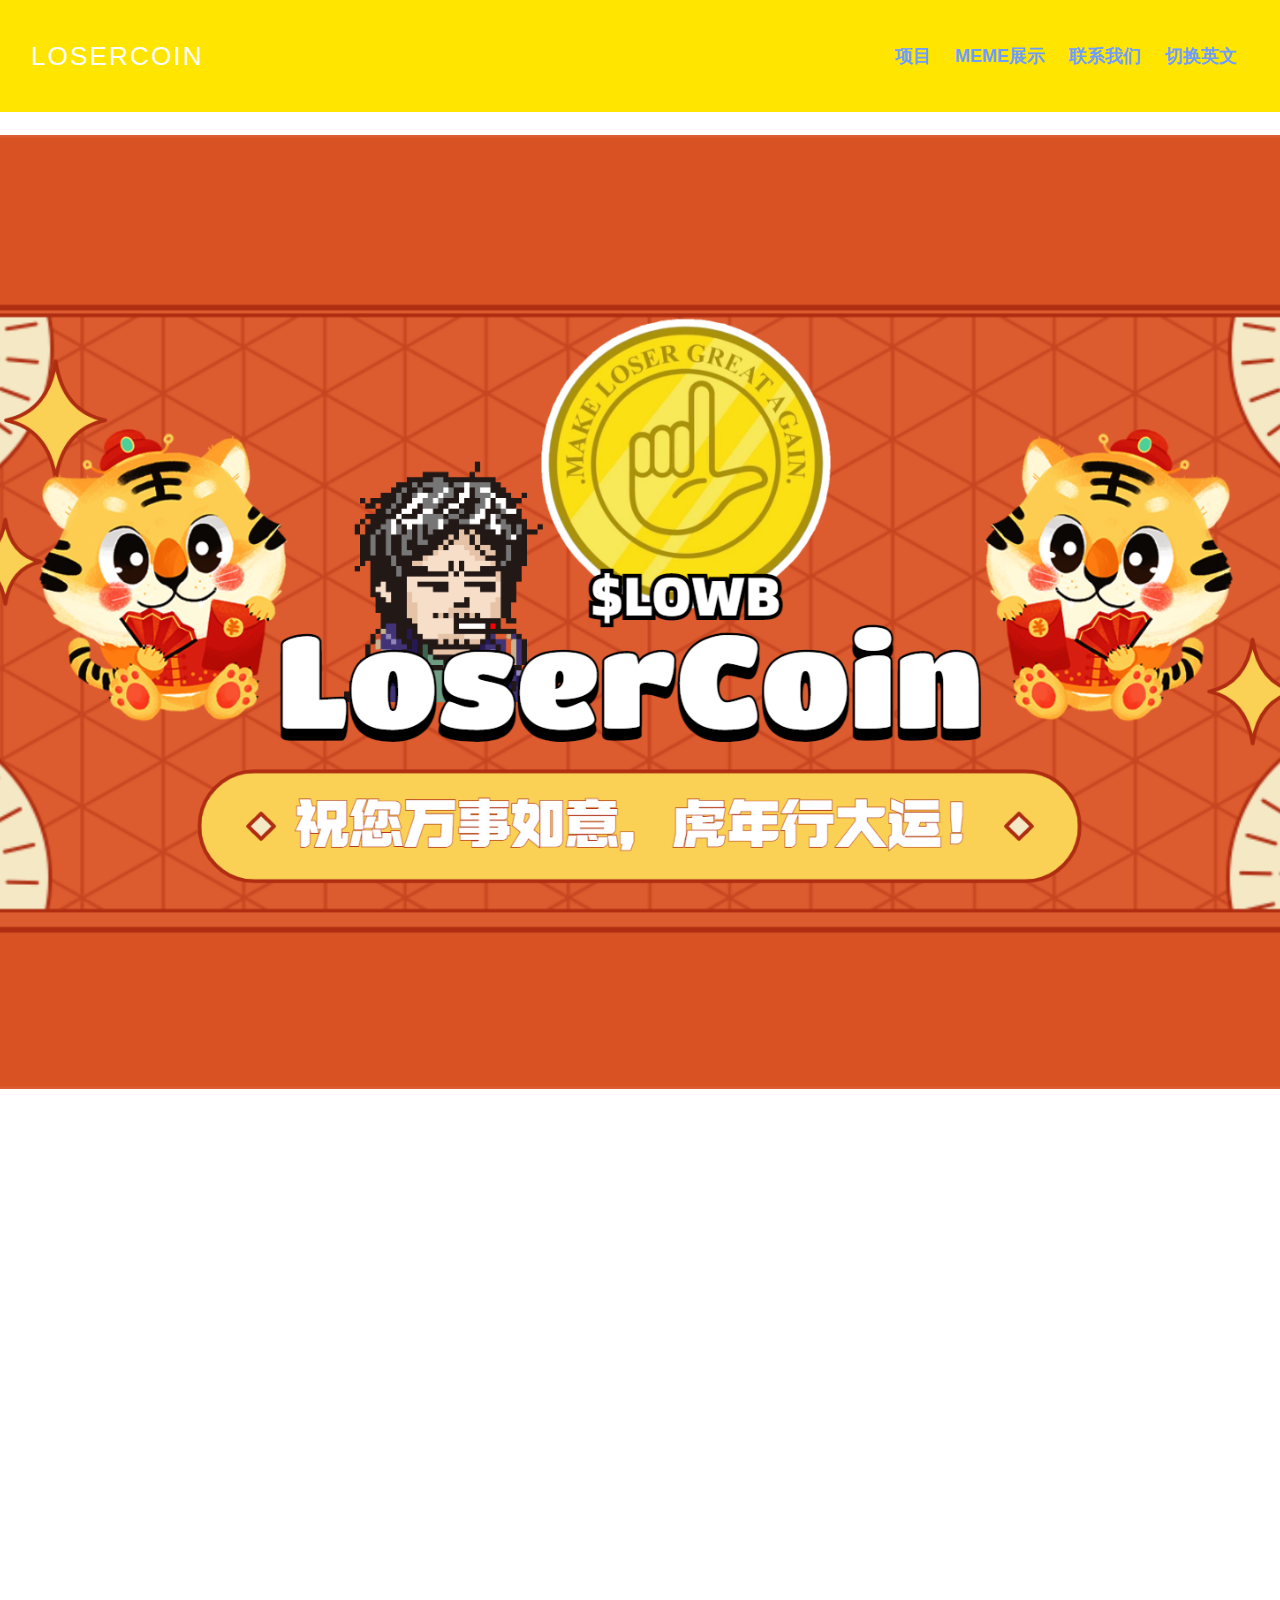
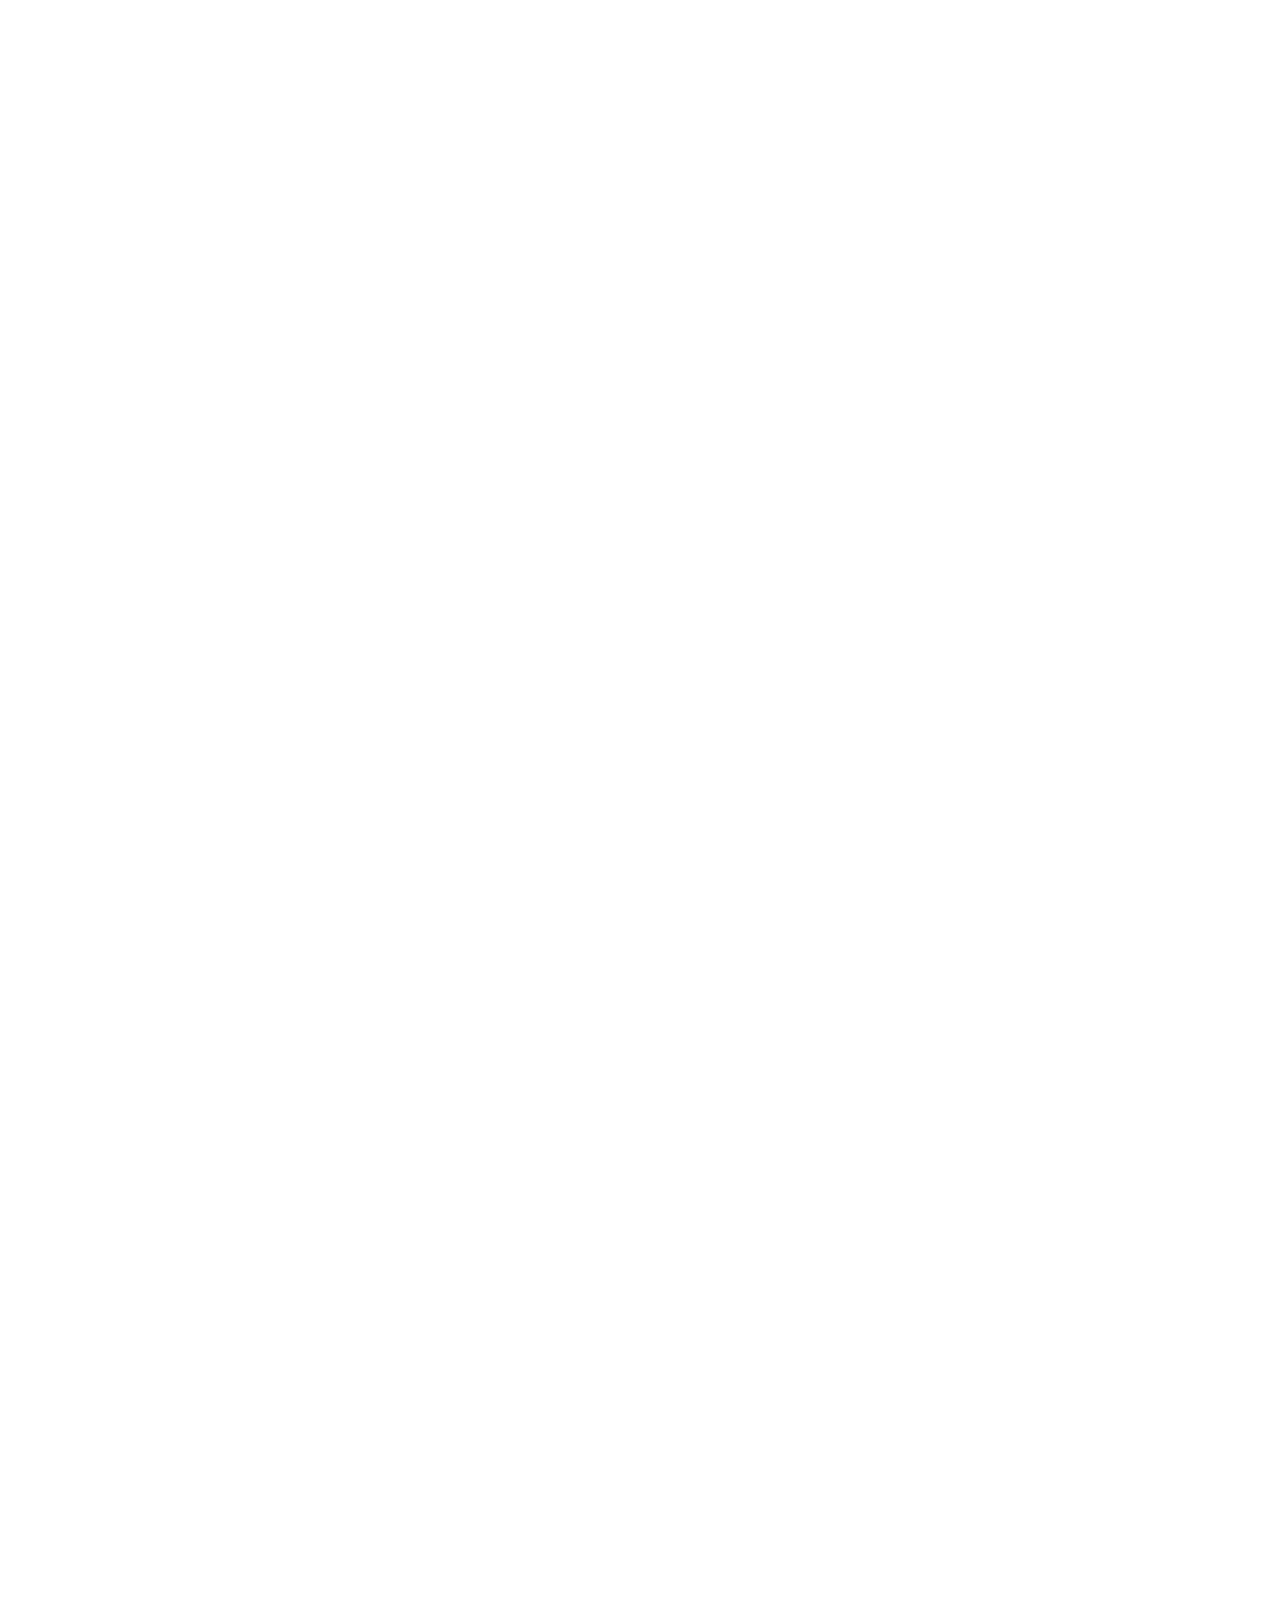
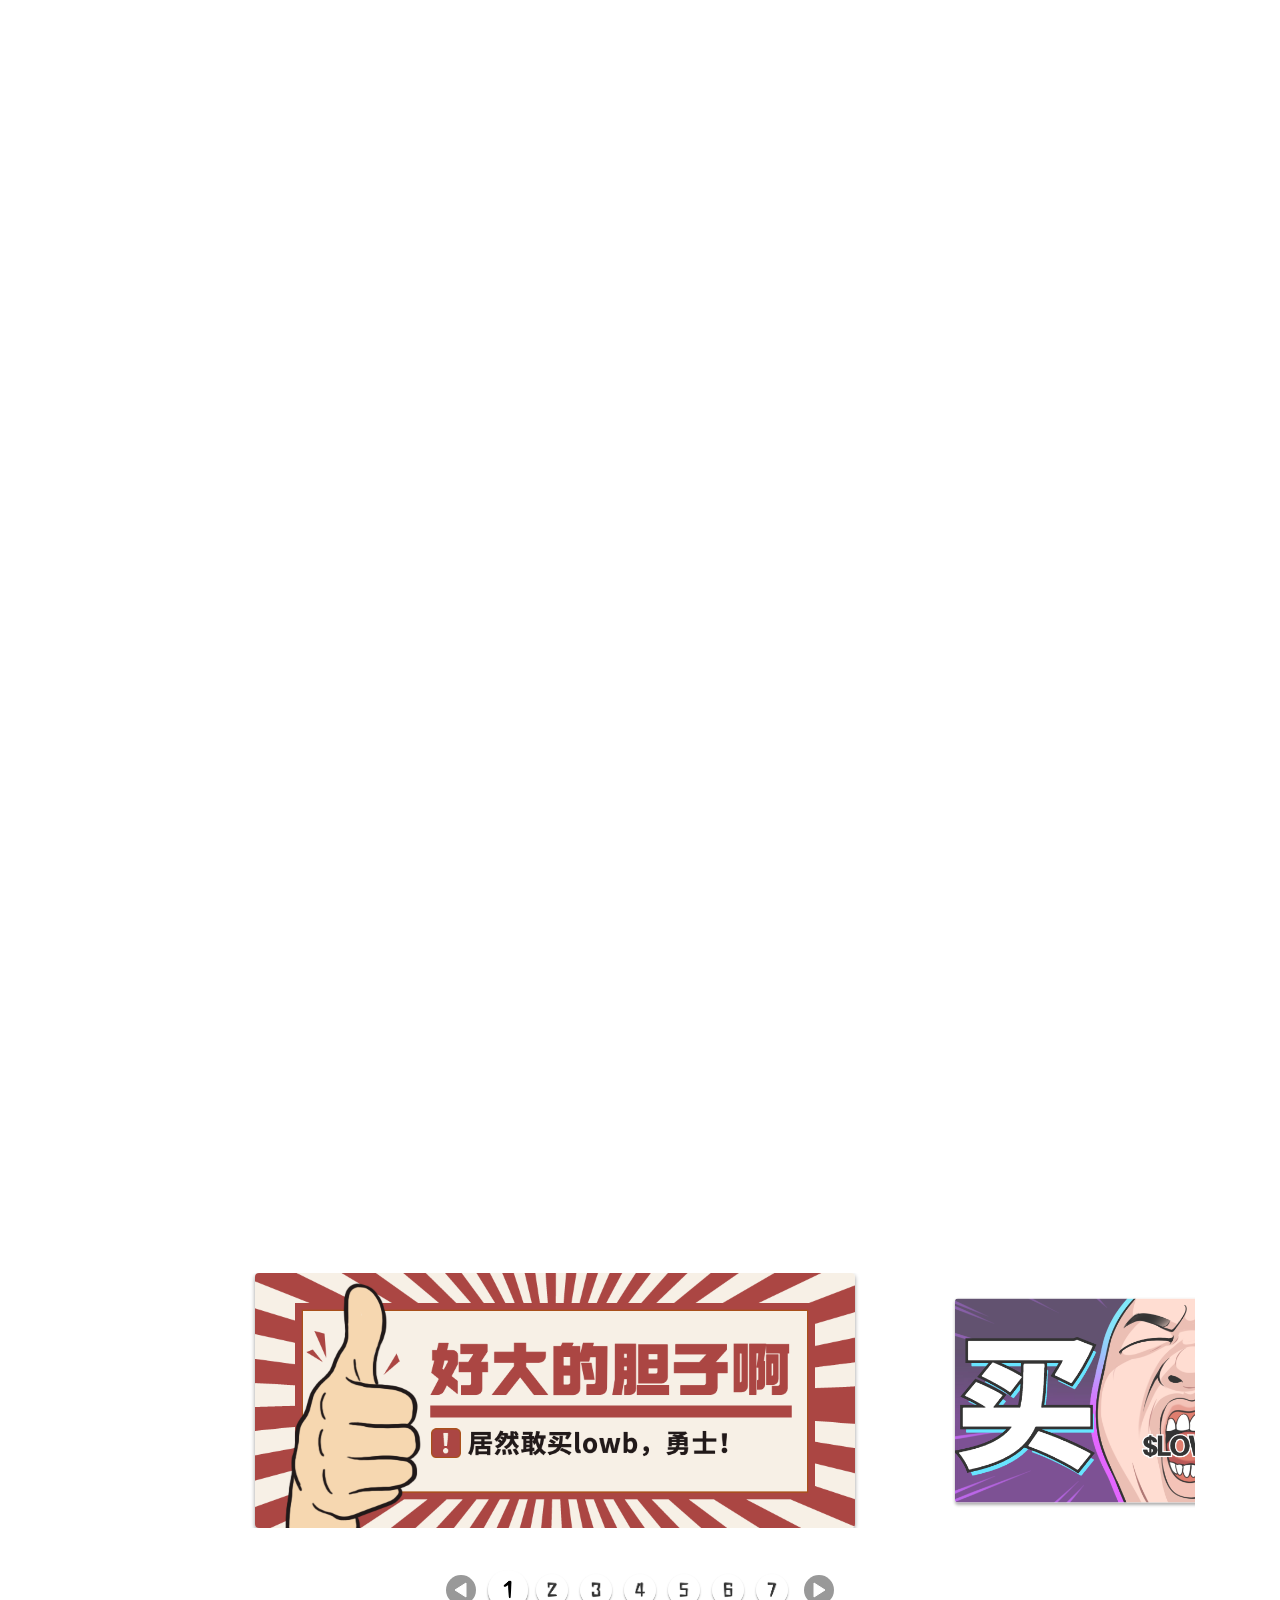
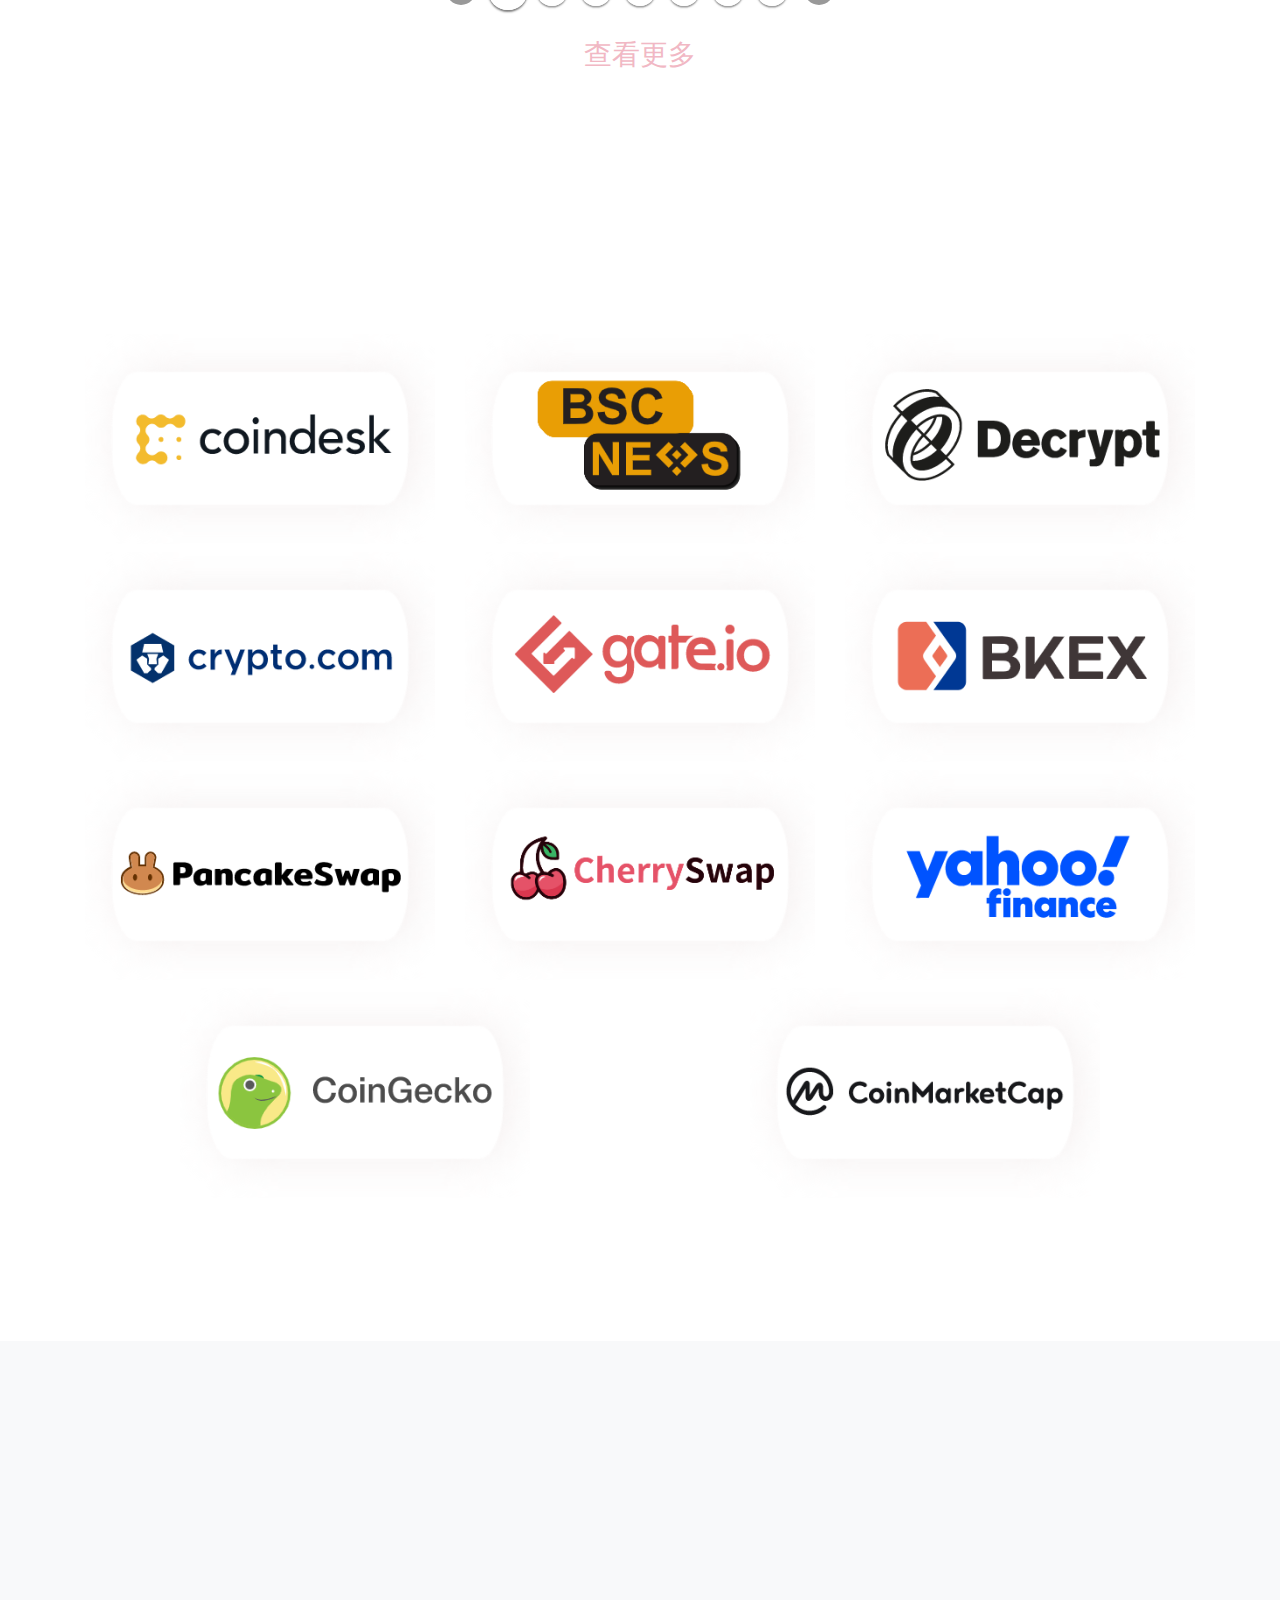
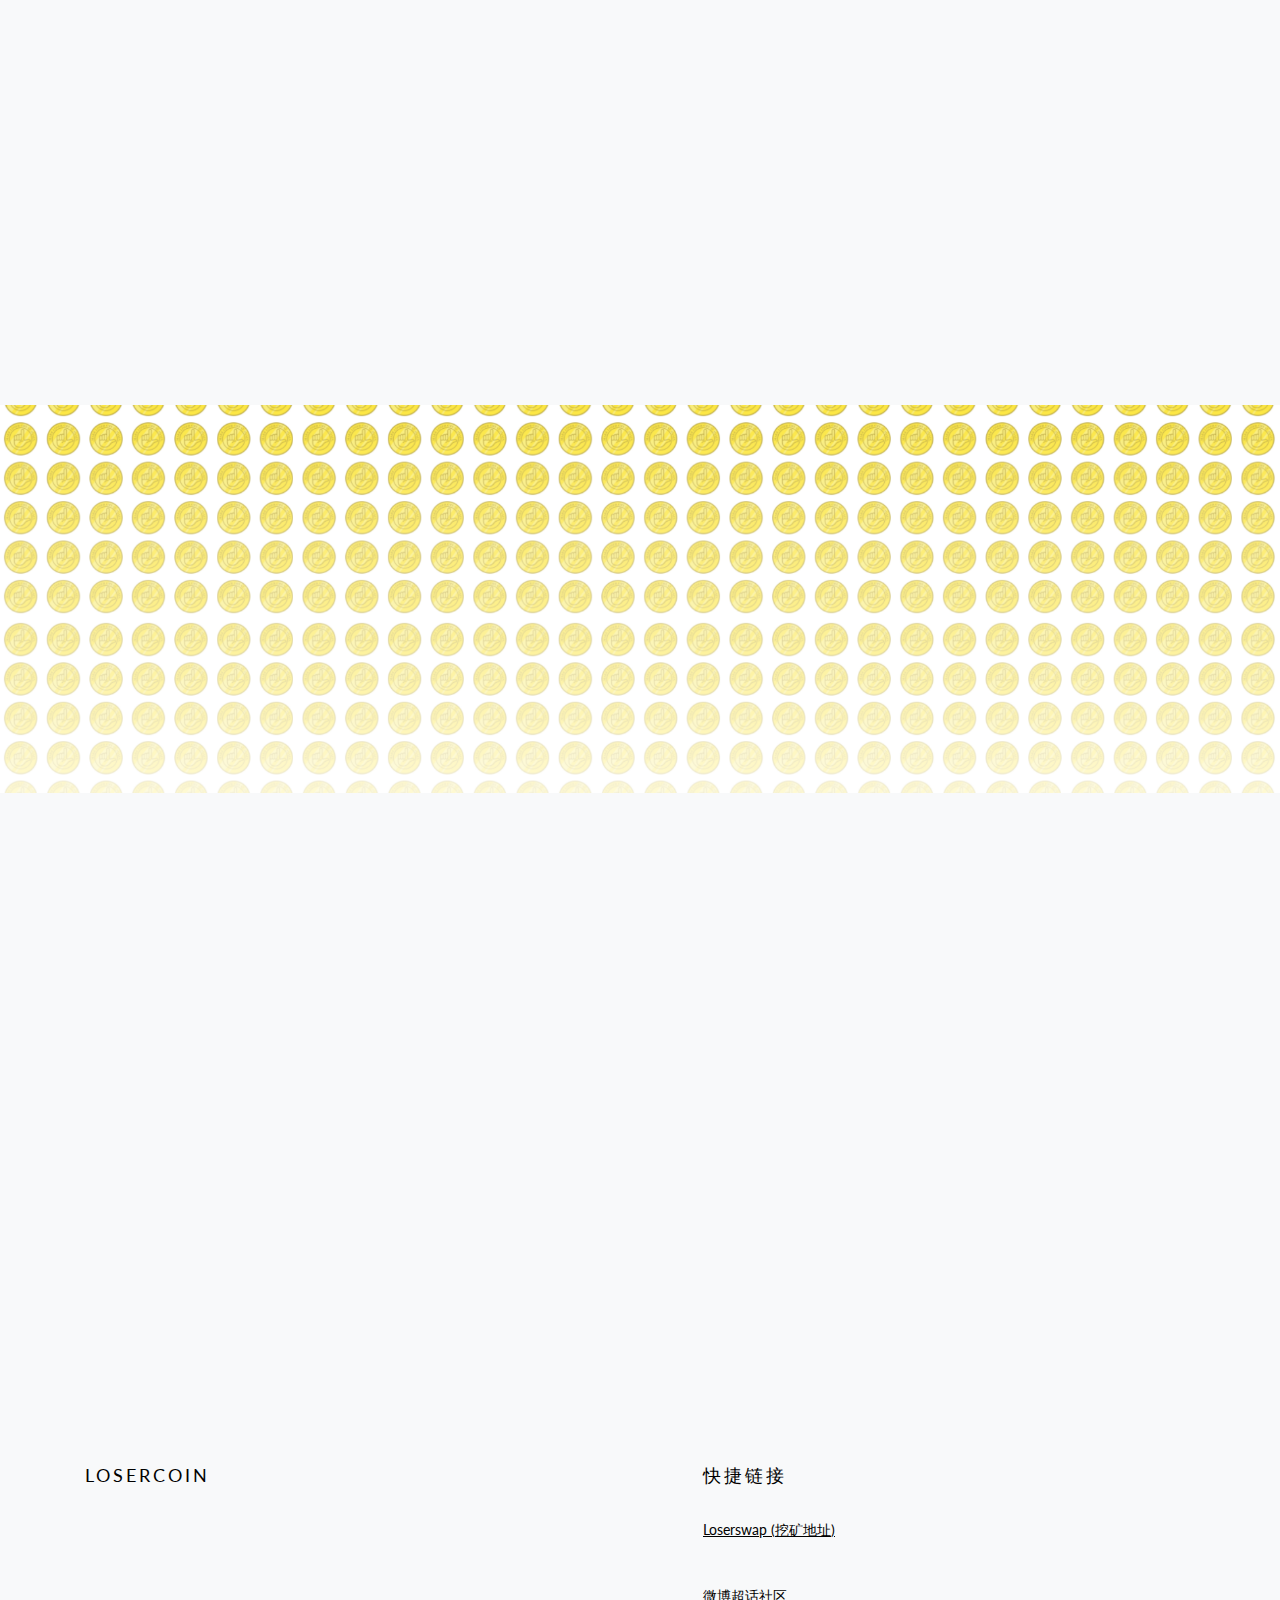
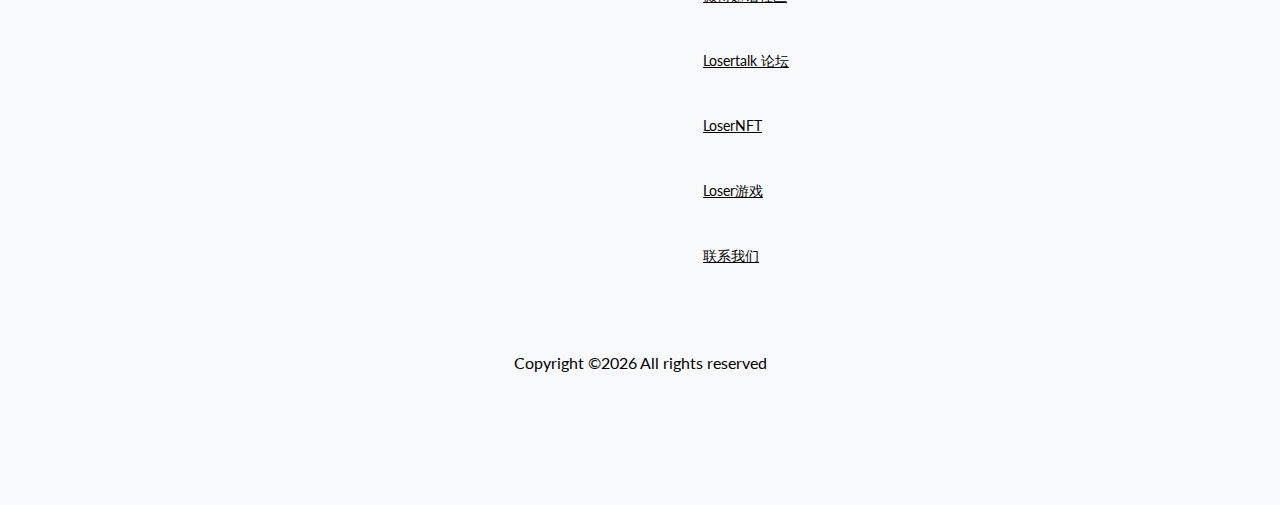
<file: index-cn.html>
<!DOCTYPE html>
<html lang="en">
<head>
<title>Losercoin</title>
<meta charset="utf-8">
<meta name="viewport" content="width=device-width, initial-scale=1, shrink-to-fit=no">
<link href="https://fonts.loli.net/css?family=Lato:100,300,400,700,900" rel="stylesheet">
<link href="https://fonts.loli.net/css?family=Roboto+Condensed:300,400,700" rel="stylesheet">
<link rel="stylesheet" href="css/open-iconic-bootstrap.min.css">
<link rel="stylesheet" href="css/animate.css">
<link rel="stylesheet" href="css/owl.carousel.min.css">
<link rel="stylesheet" href="css/owl.theme.default.min.css">
<link rel="stylesheet" href="css/magnific-popup.css">
<link rel="stylesheet" href="css/aos.css">
<link rel="stylesheet" href="css/ionicons.min.css">
<link rel="stylesheet" href="css/bootstrap-datepicker.css">
<link rel="stylesheet" href="css/jquery.timepicker.css">
<link rel="stylesheet" href="css/flaticon.css">
<link rel="stylesheet" href="css/icomoon.css">
<link rel="stylesheet" href="css/style.css">

</head>
<body>
<!-- Navigation-->
    <nav class="navbar navbar-expand-lg bg-secondary text-uppercase fixed-top" id="mainNav">
        <h1 class="sr-only">Losercoin</h1>
        <div class="container-fluid">
            <a class="navbar-brand js-scroll-trigger" href="#page-top">Losercoin</a>
            <button class="navbar-toggler navbar-toggler-right text-uppercase font-weight-bold bg-primary   text-secondary rounded" type="button" data-toggle="collapse" data-target="#navbarResponsive" aria-controls="navbarResponsive" aria-expanded="false" aria-label="Toggle navigation">
                <span>菜单</span>
                <i class="fas fa-bars"></i>
            </button>
            <div class="collapse navbar-collapse" id="navbarResponsive">
                <ul class="navbar-nav ml-auto">
                    <li class="nav-item mx-0 mx-lg-1"><a class="nav-link py-3 px-0 px-lg-3 rounded js-scroll-trigger" href="#xiangmu"><span >项目</span></a></li>
                    <li class="nav-item mx-0 mx-lg-1"><a class="nav-link py-3 px-0 px-lg-3 rounded js-scroll-trigger" href="#meme"><span >meme展示</span></a></li>
                    <li class="nav-item mx-0 mx-lg-1"><a class="nav-link py-3 px-0 px-lg-3 rounded js-scroll-trigger" href="#contact"><span >联系我们</span></a></li>
                    <li class="nav-item mx-0 mx-lg-1"><a class="nav-link py-3 px-0 px-lg-3 rounded" href="index.html"><span >切换英文</span></a></li>
                    
                </ul>
            </div>
        </div>
    </nav>

<!-- Header -->
<section class="ftco-section">
<div class="hero-wrap" style="background-image: url('img/bgzh.png');">
<div class="container" id="page-top">



	<header id="header">
		
					<div class="fluid_container">
					<img src="img/null.png" />
                       
                      
                </div><!-- .fluid_container -->
		
	</header>
	<!-- /Header -->

</div>
	</div>
</section>
<section class="ftco-section">
<div class="container" id="xiangmu">

<div class="row justify-content-center mb-3 pb-3">
<div class="col-md-12 heading-section text-center ftco-animate">
<h1 class="big">项目归类</h1>
<h2 class="mb-4">LOWB项目</h2>
</div>
</div>

<div class="row d-flex">
<div class="col-md-4 d-flex ftco-animate">
<div class="blog-entry block-20">
<a href="https://app.loserswap.org/" class="block-20" style="background-image: url('images/2.png');">
</a>
<div class="text mt-3 d-block">
<h3 class="heading mt-3"><a href="https://app.loserswap.org/">Bitcoin is for the establishment. LOWB is for losers.</a></h3>

</div>
</div>
</div>
<div class="col-md-4 d-flex ftco-animate">
<div class="blog-entry block-20">
<a href="https://losernft.org/" class="block-20" style="background-image: url('images/1.png');">
</a>
<div class="text mt-3">
<h3 class="heading mt-3"><a href="https://losernft.org/">Bitcoin is for the establishment. LOWB is for losers.</a></h3>

</div>
</div>
</div>
<div class="col-md-4 d-flex ftco-animate">
<div class="blog-entry block-20">
<a href="http://www.lolmeta.fun/" class="block-20" style="background-image: url('images/4.png');">
</a>
<div class="text mt-3">
<h3 class="heading mt-3"><a href="http://www.lolmeta.fun/">Bitcoin is for the establishment. LOWB is for losers.</a></h3>

</div>
</div>
</div>
<div class="col-md-4 d-flex ftco-animate">
<div class="blog-entry block-20">
<a href="http://losercointalk.org/index" class="block-20" style="background-image: url('images/3.png');">
</a>
<div class="text mt-3">
<h3 class="heading mt-3"><a href="http://losercointalk.org/index">Will LoserCoin Be China's Answer to DOGE?</a></h3>

</div>
</div>
</div>
	
<div class="col-md-4 d-flex ftco-animate">
<div class="blog-entry block-20">
<a href="https://www.loserland.org/" class="block-20" style="background-image: url('images/5.png');">
</a>
<div class="text mt-3">
<h3 class="heading mt-3"><a href="https://www.losersquidgame.org/">Will LoserCoin Be China's Answer to DOGE?</a></h3>

</div>
</div>
</div>
	
<div class="col-md-4 d-flex ftco-animate">
<div class="blog-entry block-20">
<a href="https://closea.net/" class="block-20" style="background-image: url('images/6.png');">
</a>
<div class="text mt-3">
<h3 class="heading mt-3"><a href="https://closea.net/">Will LoserCoin Be China's Answer to DOGE?</a></h3>

</div>
</div>
</div>
	
<div class="col-md-4 d-flex ftco-animate">
<div class="blog-entry block-20">
<a href="https://budaoqi.com/" class="block-20" style="background-image: url('images/budaozh.png');">
</a>
<div class="text mt-3">
<h3 class="heading mt-3"><a href="https://budaoqi.com/">Will LoserCoin Be China's Answer to DOGE?</a></h3>

</div>
</div>
</div>

<div class="col-md-4 d-flex ftco-animate">
<div class="blog-entry block-20">
<a href="https://luckygrabber.com/usdt.html" class="block-20" style="background-image: url('images/8.png');">
</a>
<div class="text mt-3">
<h3 class="heading mt-3"><a href="https://luckygrabber.com/usdt.html">Will LoserCoin Be China's Answer to DOGE?</a></h3>

</div>
</div>
</div>

<div class="col-md-4 d-flex ftco-animate">
<div class="blog-entry block-20">
<a href="http://loserdao.com/#/home" class="block-20" style="background-image: url('images/9.png');">
</a>
<div class="text mt-3">
<h3 class="heading mt-3"><a href="http://loserdao.com/#/home">Will LoserCoin Be China's Answer to DOGE?</a></h3>

</div>
</div>
</div>
	
	
</div>
</div>
</section>

<section class="ftco-section">
<div class="container">
	<div class="row justify-content-center mb-3 pb-3">
<div class="col-md-12 heading-section text-center ftco-animate">
<h1 class="big">背景介绍</h1>
<h2 class="mb-4">lowb起源</h2>
</div>
</div>
<div class="fluid_container">
				<ul>
					<iframe width="100%" height="560" src="https://www.youtube.com/embed/hJs2lztG19I" title="YouTube video player" frameborder="0" allow="accelerometer; autoplay; clipboard-write; encrypted-media; gyroscope; picture-in-picture" allowfullscreen></iframe>
					
				</ul>
				</div>

<div class="col-md-12 wrap-about  ftco-animate">
<div class="heading-section-bold mb-5 mt-md-5">
<div class="ml-md-0 ">
<h2 class="mb-4">Lowb创始人的 <br/> <span>失败故事</span></h2>
</div>
</div>
<div class="pb-md-5">
<p>LoserCoin(代币符号$LOWB, BSC合约地址 0x843D4a358471547f51534e3e51fae91cb4Dc3F28)是来自中国一个四线城市的贫困青年邀请另一位贫困程序员一同发起的项目，一个是来自一个小村庄的两个孩子的父亲，另一个是程序员，每周工作60个小时，过着悲惨的生活。

</p>
<p>
两人于2017年接触BTC，进入币圈，陆续炒币亏了许多钱，本次抱着归零的心态成立Losercoin项目，在项目上线当天两人拿出全部积蓄添加流动性池子，本项目承诺不护盘（主要没实力）、不跑路（无私募公募）、不增发（矿池它不允许）。
</p>

<form action="https://losercoin.org/LoserCoin%E9%A1%B9%E7%9B%AE%E7%99%BD%E7%9A%AE%E4%B9%A6.pdf" class="bg-white p-5 contact-form">
<div class="row justify-content-center mb-3 pb-3">
<input type="submit" value="请阅读LOWB的白皮书" class="btn btn-primary py-3 px-5">
</div>
</form>
	<span><p></p></span>
	<div class="ml-md-0 ">
<h2 class="mb-4">Lowb现在怎么样了？看下图</h2>
</div>
</div>
</div>
</div>

	


<script src="https://crypto.com/price/static/widget/index.js"></script>
<div
  id="crypto-widget-CoinTicker"
  
  
  data-design="classic"
  data-coins="loser-coin"></div>
</section>
	

<section>
	<div class="container" id="meme">
	<div class="row justify-content-center mb-3 pb-3">
<div class="col-md-12 heading-section text-center ftco-animate">
<h1 class="big">迷因展示</h1>
<h2 class="mb-4">迷因展示</h2>
</div>
</div>
	 <div class="slide-wrapper">
    <ull class="slide">
	  <li><img src="img/hdddz.png" alt=""></li>
      <li><img src="img/mt.png" alt=""></li>
      <li><img src="img/slowb.png" alt=""></li>
      <li><img src="img/ylowb.png" alt=""></li>
      <li><img src="img/lowb1u.png" alt=""></li>
      <li><img src="img/IOU.png" alt=""></li>
	  <li><img src="img/shibai.png" alt=""></li>
     
    </ull>
  </div>
  <div class="wrap-controls">
	  
    <div class="arrow-nav">
      <button class="prev"></button>
    </div>
    <ull class="custom-controls">
      <li><img src="img/1.png" alt=""></li>
      <li><img src="img/2.png" alt=""></li>
      <li><img src="img/3.png" alt=""></li>
      <li><img src="img/4.png" alt=""></li>
      <li><img src="img/5.png" alt=""></li>
      <li><img src="img/6.png" alt=""></li>
	  <li><img src="img/7.png" alt=""></li>
    </ull>
    <div class="arrow-nav">
      <button class="next"></button>
    </div>
  </div>
  </div>
	<div class="row justify-content-center mb-3 pb-3">
	
	<h3 class="big"><a href="https://t.me/loser_coin/1982132">查看更多</a></h3>
	
  </div>
</section>

	
<section class="ftco-section">
<div class="container">
<div class="row justify-content-center mb-3 pb-3">
<div class="col-md-12 heading-section text-center ftco-animate">
<h1 class="big">合作</h1>
<h2>交易所和报道</h2>
</div>
</div>
		
	<div class="row" style="justify-content: space-around">
				
				<div class="col-md-4">
					<div style="justify-content: space-around">
						<a href="https://www.coindesk.com/markets/2021/05/11/loserswaps-lowb-is-badge-of-honor-for-self-deprecating-chinese-crypto-traders/" target="_blank">
					
					<i><img   src="img/coindesk2.png" alt="Coindesk"></i></a>
					</div>
					<div class="text">
						<h3> </h3>

					</div>
					
				</div>
				<div class="col-md-4 ">
					<div  style="justify-content: space-around">
						<a href="https://www.bsc.news/post/loser-coin-posts-impressive-180-gains-after-coindesk-criticism" target="_blank" >
					
					<i><img   src="img/bscnews2.png" alt="BSC NEWS"></i></a>
					</div>
					<div class="text">
						<h3> </h3>

					</div>
				</div>
				<div class="col-md-4 ">
					<div style="justify-content: space-around">
						<a href="https://decrypt.co/70476/will-losercoin-be-chinas-answer-to-doge"  target="_blank" >
					
					<i><img src="img/decrypt2.png" alt="Decrypt"></i></a>
					</div>
					<div class="text">
						<h3> </h3>

					</div>
				</div>
				<div class="col-md-4">
					<div  style="justify-content: space-around">
						<a href="https://crypto.com/price/loser-coin"  target="_blank" >
					
					<i><img  src="img/cryptocom2.png" alt="Crypto.com"></i></a>
					</div>
					<div class="text">
						<h3> </h3>

					</div>
				</div>
				<div class="col-md-4 ">
					<div  style="justify-content: space-around">
						<a href="https://www.gate.io/cn/trade/LOWB_USDT" target="_blank" >
					
					<i><img  src="img/gateio2.png" alt="GateIO"></i></a>
					</div>
					<div class="text">
						<h3> </h3>

					</div>
				</div>
				<div class="col-md-4 ">
					<div style="justify-content: space-around">
						<a href="https://www.bkex.com/trade/LOWB_USDT" target="_blank" >
					
					<i><img  src="img/bkex2.png" alt="BKEX"></i></a>
					</div>
					<div class="text">
						<h3> </h3>

					</div>
				</div>
				<div class="col-md-4 ">
					<div  style="justify-content: space-around">
						<a href="https://pancakeswap.finance/swap?inputCurrency=0x843d4a358471547f51534e3e51fae91cb4dc3f28&outputCurrency=0x55d398326f99059ff775485246999027b3197955&utm_source/"  target="_blank" >
					
					<i><img  src="img/pancake2.png" alt="PancakeSwap"></i></a>
					</div>
					<div class="text">
						<h3> </h3>

					</div>
				</div>
				<div class="col-md-4">
					<div style="justify-content: space-around">
						<a href="https://www.cherryswap.net/#/swap?inputCurrency=0x382bb369d343125bfb2117af9c149795c6c65c50&outputCurrency=0x08963Db742Ab159F27518D1D12188f69AA7387FB&utm_source/"  target="_blank" >
					
					<i><img   src="img/cherry2.png" alt="CherrySwap"></i></a>
					</div>
					<div class="text">
						<h3> </h3>

					</div>
				</div>
				<div class="col-md-4 ">
					<div style="justify-content: space-around">
						<a href="https://www.google.de/amp/s/finance.yahoo.com/amphtml/news/loserswap-lowb-badge-honor-self-234317648.html"  target="_blank" >
					
					<i><img    src="img/yahoo2.png" alt="Yahoo"></i></a>
					</div>
					<div class="text">
						<h3> </h3>

					</div>
				</div>
				<div class="col-md-4 ">
					<div style="justify-content: space-around">
						<a href="https://www.coingecko.com/en/coins/loser-coin"  target="_blank" >
					
					<i><img    src="img/cg.png" alt="CoinGecko"></i></a>
					</div>
					<div class="text">
						<h3> </h3>

					</div>
				</div>
				<div class="col-md-4 ">
					<div style="justify-content: space-around">
						<a href="https://coinmarketcap.com/currencies/loser-coin/"  target="_blank" >
					
					<i><img    src="img/cmc.png" alt="CoinMarketCap"></i></a>
					</div>
					<div class="text">
						<h3> </h3>

					</div>
				</div>
		
</div>
</div>
</section>
	
<section class="ftco-section testimony-section bg-light">
<div class="container">
<div class="row justify-content-center mb-3 pb-3">
<div class="col-md-12 heading-section text-center ftco-animate">
<h1 class="big">Meme社区</h1>
	<h2>lowb特色</h2>
</div>
</div>
<div class="row justify-content-center">
<div class="col-md-8 ftco-animate">
<div class="row ftco-animate">
<div class="col-md-12">
<div class="carousel-testimony owl-carousel ftco-owl">
<div class="item">
<div class="testimony-wrap py-4 pb-5">
<div class="user-img mb-4" style="background-image: url(images/person_1.jpg)">

</div>
<div class="text text-center">
<p class="mb-4">我们是一个强大的社区，持币地址超过140,000。我们已被Coinmarketcap、Coingeck收录，并被coindesk.com、Decrypt.com、Bsc.News报道。</p>

</div>
</div>
</div>
<div class="item">
<div class="testimony-wrap py-4 pb-5">
<div class="user-img mb-4" style="background-image: url(images/person_2.jpg)">

</div>
<div class="text text-center">
<p class="mb-4">$LOWB是(LoserSwap) app.loserswap.com 的原生代币，该应用是币安Smart Chain上的去中心化金融(Defi)收益聚合器。你可以使用Pool页面来进行挖矿，也可以使用流动性池(LP)代币去Farm页面来赚取挖矿奖励。</p>

</div>
</div>
</div>
<div class="item">
<div class="testimony-wrap py-4 pb-5">
<div class="user-img mb-4" style="background-image: url(images/person_3.jpg)">

</div>
<div class="text text-center">
<p class="mb-4">现在你可以点击https://losernft.org进入LOWB NFT市场，在拍卖中使用$LOWB购买你最喜欢的LoserPunk。选出你最喜欢的LoserPunk吧！</p>

</div>
</div>
</div>


</div>
</div>
</div>
</div>
</div>
</div>
</section>

<section class="ftco-section ftco-counter img" id="section-counter" style="background-image: url(images/up_mask.png);">
<div class="container">
<div class="row justify-content-center py-5">
<div class="col-md-10">
<div class="row">
<div class="col-md-3 d-flex justify-content-center counter-wrap ftco-animate">
<div class="block-18 text-center">
<div class="text">
<strong class="number" data-number="142532">0</strong>
<span>持币地址</span>
</div>
</div>
</div>
<div class="col-md-3 d-flex justify-content-center counter-wrap ftco-animate">
<div class="block-18 text-center">
<div class="text">
<strong class="number" data-number="648622">0</strong>
<span>转账</span>
</div>
</div>
</div>
<div class="col-md-3 d-flex justify-content-center counter-wrap ftco-animate">
<div class="block-18 text-center">
<div class="text">
<strong class="number" data-number="666">0</strong>
<span>LoserNFTs</span>
</div>
</div>
</div>
<div class="col-md-3 d-flex justify-content-center counter-wrap ftco-animate">
<div class="block-18 text-center">
<div class="text">
<strong class="number" data-number="103711">0</strong>
<span>电报成员</span>
</div>
</div>
</div>
</div>
</div>
</div>
</div>
</section>

<section class="ftco-section bg-light ftco-services">
<div class="container">
<div class="row justify-content-center mb-3 pb-3">
<div class="col-md-12 heading-section text-center ftco-animate">
<h1 class="big">另外……</h1>
<h2>简洁且安全</h2>
</div>
</div>
<div class="row">
<div class="col-md-4 text-center d-flex align-self-stretch ftco-animate">
<div class="media block-6 services">
<div class="icon d-flex justify-content-center align-items-center mb-4">
</div>
<div class="media-body">
<h3 class="heading">审计报告</h3>
<p>你可以在 <a href="https://losercoin.org/LoserCoinAuditReport.pdf">此处下载我们的审计报告</a>.</p>
</div>
</div>
</div>
<div class="col-md-4 text-center d-flex align-self-stretch ftco-animate">
<div class="media block-6 services">
<div class="icon d-flex justify-content-center align-items-center mb-4">
</div>
<div class="media-body">
<h3 class="heading">低转账费用</h3>
<p>所有转账均可在<a href="https://bscscan.com/token/0x843d4a358471547f51534e3e51fae91cb4dc3f28">bsc区块浏览器</a>查询。代币无燃烧机制，因此转账费用低廉。</p>
</div>
</div>
</div>
<div class="col-md-4 text-center d-flex align-self-stretch ftco-animate">
<div class="media block-6 services">
<div class="icon d-flex justify-content-center align-items-center mb-4">
</div>
<div class="media-body">
<h3 class="heading">交易所</h3>
<p>我们已经被Gate.io, Big.one, Bkex.com, Bilaxy.com, Hoo.com收录。在<a href="https://coinmarketcap.com/currencies/loser-coin/markets/">这里</a>可以看到所有支持lowb的交易所。</p>
</div>
</div>
</div>
</div>
</div>
</section>

<footer class="ftco-footer bg-light ftco-section">
<div class="container" id="contact">
<div class="row mb-5">
<div class="col-md">
<div class="ftco-footer-widget mb-4">
<h2 class="ftco-heading-2"><font size="4">Losercoin</font></h2>
<ul class="ftco-footer-social list-unstyled float-md-left float-lft mt-5">
<li class="ftco-animate"><a href="https://t.me/loser_coin" style="background-image: url(images/tubiao1.png);"></a></li>
<li class="ftco-animate"><a href="https://t.me/loser_coin_english" style="background-image: url(images/tubiao2.png);"></a></li>
<li class="ftco-animate"><a href="https://t.me/LowbTR" style="background-image: url(images/tubiao7.png);"></a></li>
<li class="ftco-animate"><a href="https://www.reddit.com/r/Losercoin_Official" style="background-image: url(images/tubiao3.png);"></a></li>
<li class="ftco-animate"><a href="https://twitter.com/loser_coin" style="background-image: url(images/tubiao4.png);"></a></li>
<li class="ftco-animate"><a href="https://losercoin.medium.com/" style="background-image: url(images/tubiao5.png);"></a></li>
<li class="ftco-animate"><a href="https://discord.com/invite/vCAVvStknc" style="background-image: url(images/tubiao6.png);"></a></li>
<li class="ftco-animate"><a href="https://github.com/losercoin" style="background-image: url(images/tubiao8.png);"></a></li>
</ul>
</div>
</div>
<div class="col-md">
<div class="ftco-footer-widget mb-4 ml-md-5">
<h2 class="ftco-heading-2"><font size="4">快捷链接</font></h2>
<ul class="list-unstyled">
<li><a href="https://app.loserswap.org/" class="py-2 d-block"><u>Loserswap (挖矿地址)</u></a></li>
<li><a href="https://weibo.com/p/1008082d92aff07189f520d4fae6f59051b73b" class="py-2 d-block"><u>微博超话社区</u></a></li>
<li><a href="http://losercointalk.org/" class="py-2 d-block"><u>Losertalk 论坛</u></a></li>
<li><a href="https://losernft.org/" class="py-2 d-block"><u>LoserNFT</u></a></li>
<li><a href="https://losergame.org/" class="py-2 d-block"><u>Loser游戏</u></a></li>
<li><a href="mailto:support@losercoin.org" class="py-2 d-block"><u>联系我们</u></a></li>
</ul>
</div>
</div>
</div>
<div class="row">
<div class="col-md-12 text-center">
<p>
Copyright &copy;<script>document.write(new Date().getFullYear());</script> All rights reserved

</p>
</div>
</div>
</div>
</footer>

<div id="ftco-loader" class="show fullscreen"><svg class="circular" width="48px" height="48px"><circle class="path-bg" cx="24" cy="24" r="22" fill="none" stroke-width="4" stroke="#eeeeee" /><circle class="path" cx="24" cy="24" r="22" fill="none" stroke-width="4" stroke-miterlimit="10" stroke="#F96D00" /></svg></div>
<script src="js/jquery.min.js"></script>
<script src="js/jquery-migrate-3.0.1.min.js"></script>
<script src="js/popper.min.js"></script>
<script src="js/bootstrap.min.js"></script>
<script src="js/jquery.easing.1.3.js"></script>
<script src="js/jquery.waypoints.min.js"></script>
<script src="js/jquery.stellar.min.js"></script>
<script src="js/owl.carousel.min.js"></script>
<script src="js/jquery.magnific-popup.min.js"></script>
<script src="js/aos.js"></script>

<script type="text/javascript" src="js/camera.min.js"></script> 
<script src="js/jquery.animateNumber.min.js"></script>
<script src="js/bootstrap-datepicker.js"></script>
<script src="js/scrollax.min.js"></script>

<script src="js/main.js"></script>
<script src="js/script.js"></script>
<script>
  window.dataLayer = window.dataLayer || [];
  function gtag(){dataLayer.push(arguments);}
  gtag('js', new Date());

  gtag('config', 'UA-23581568-13');
</script>

</body>
</html>
</file>
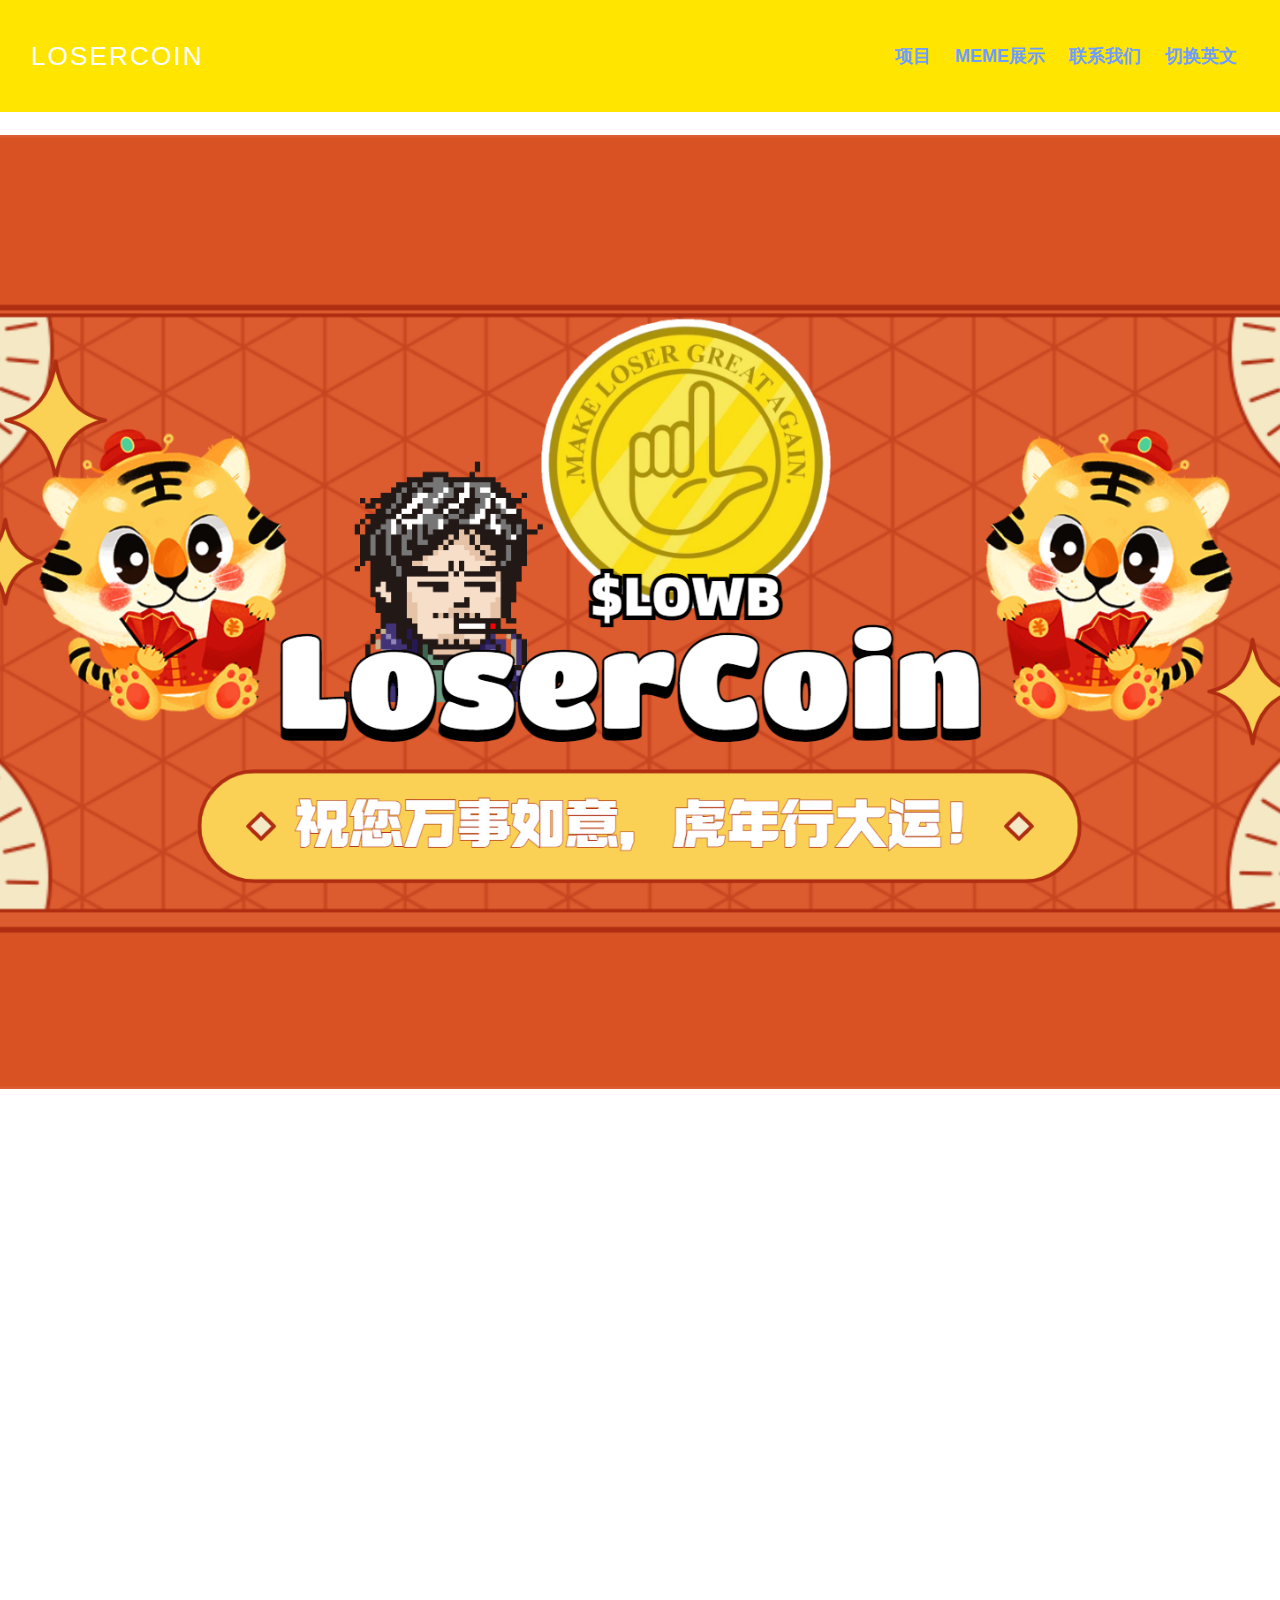
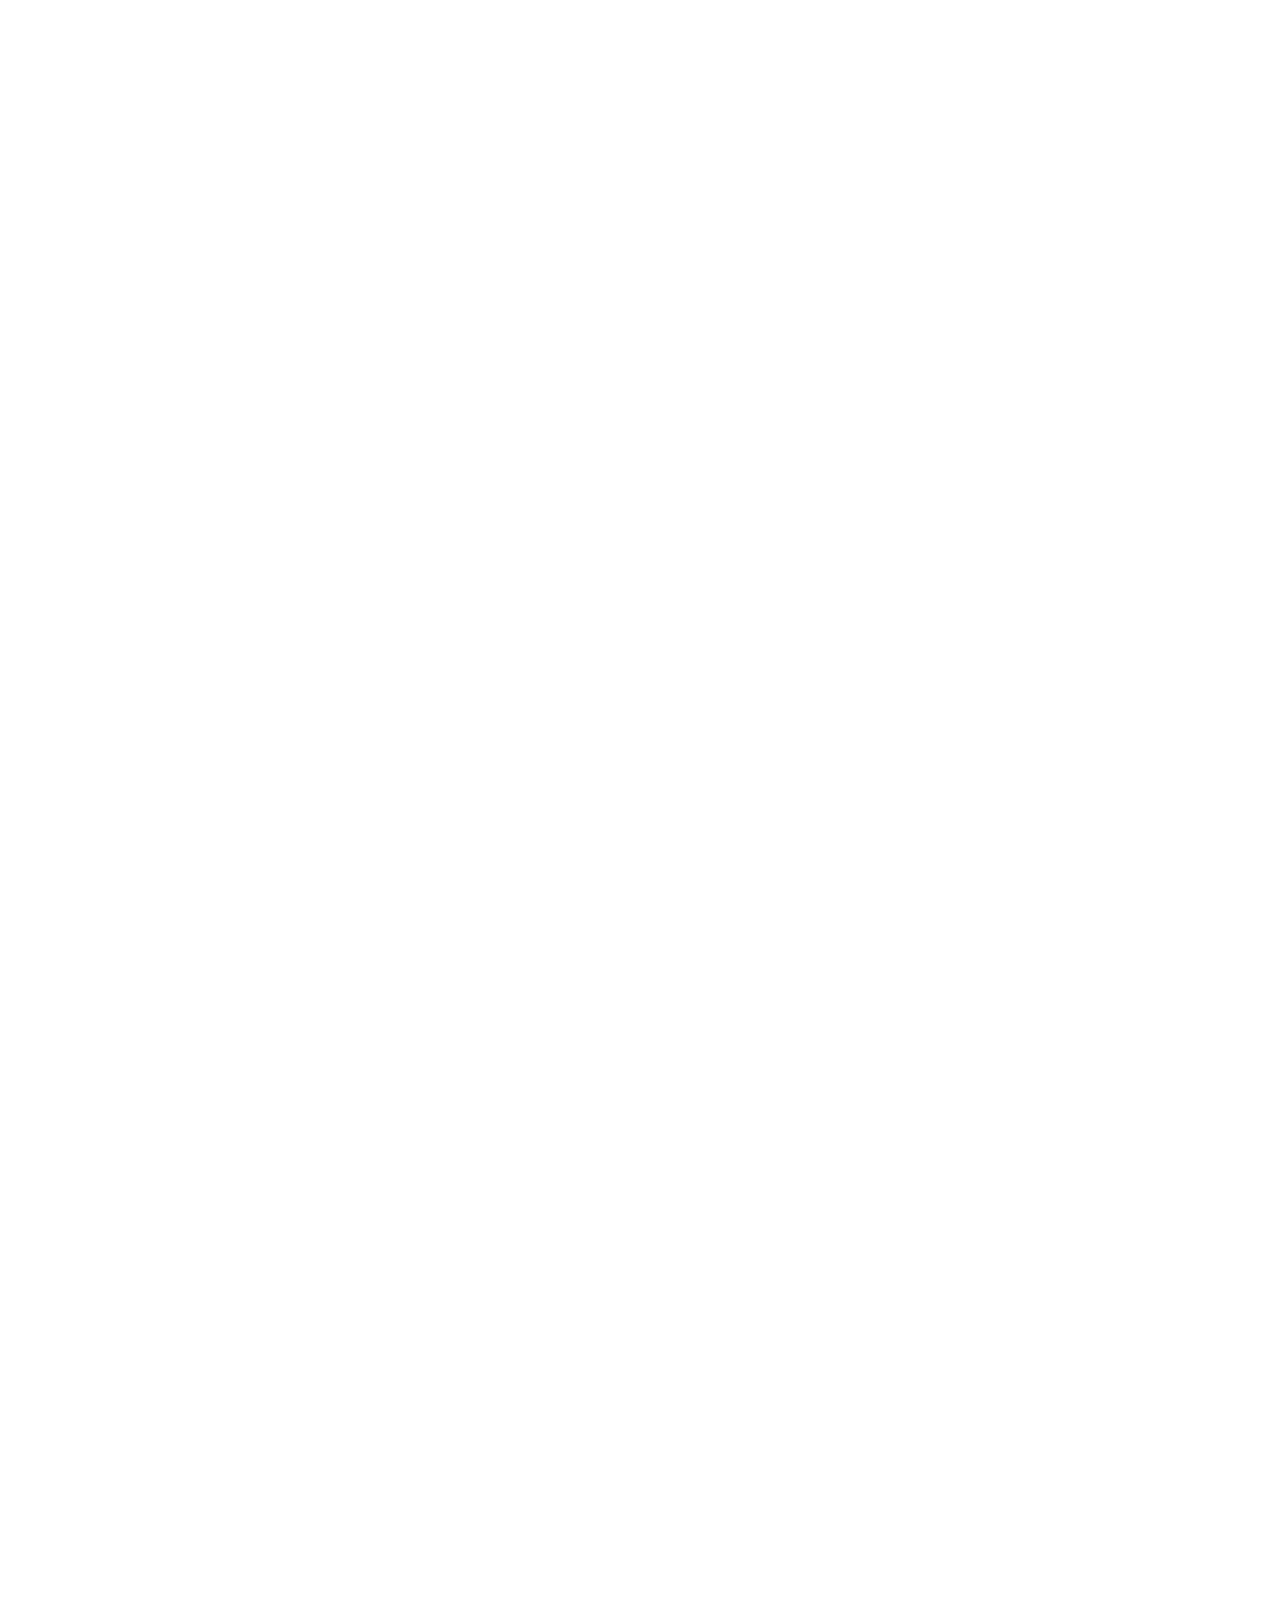
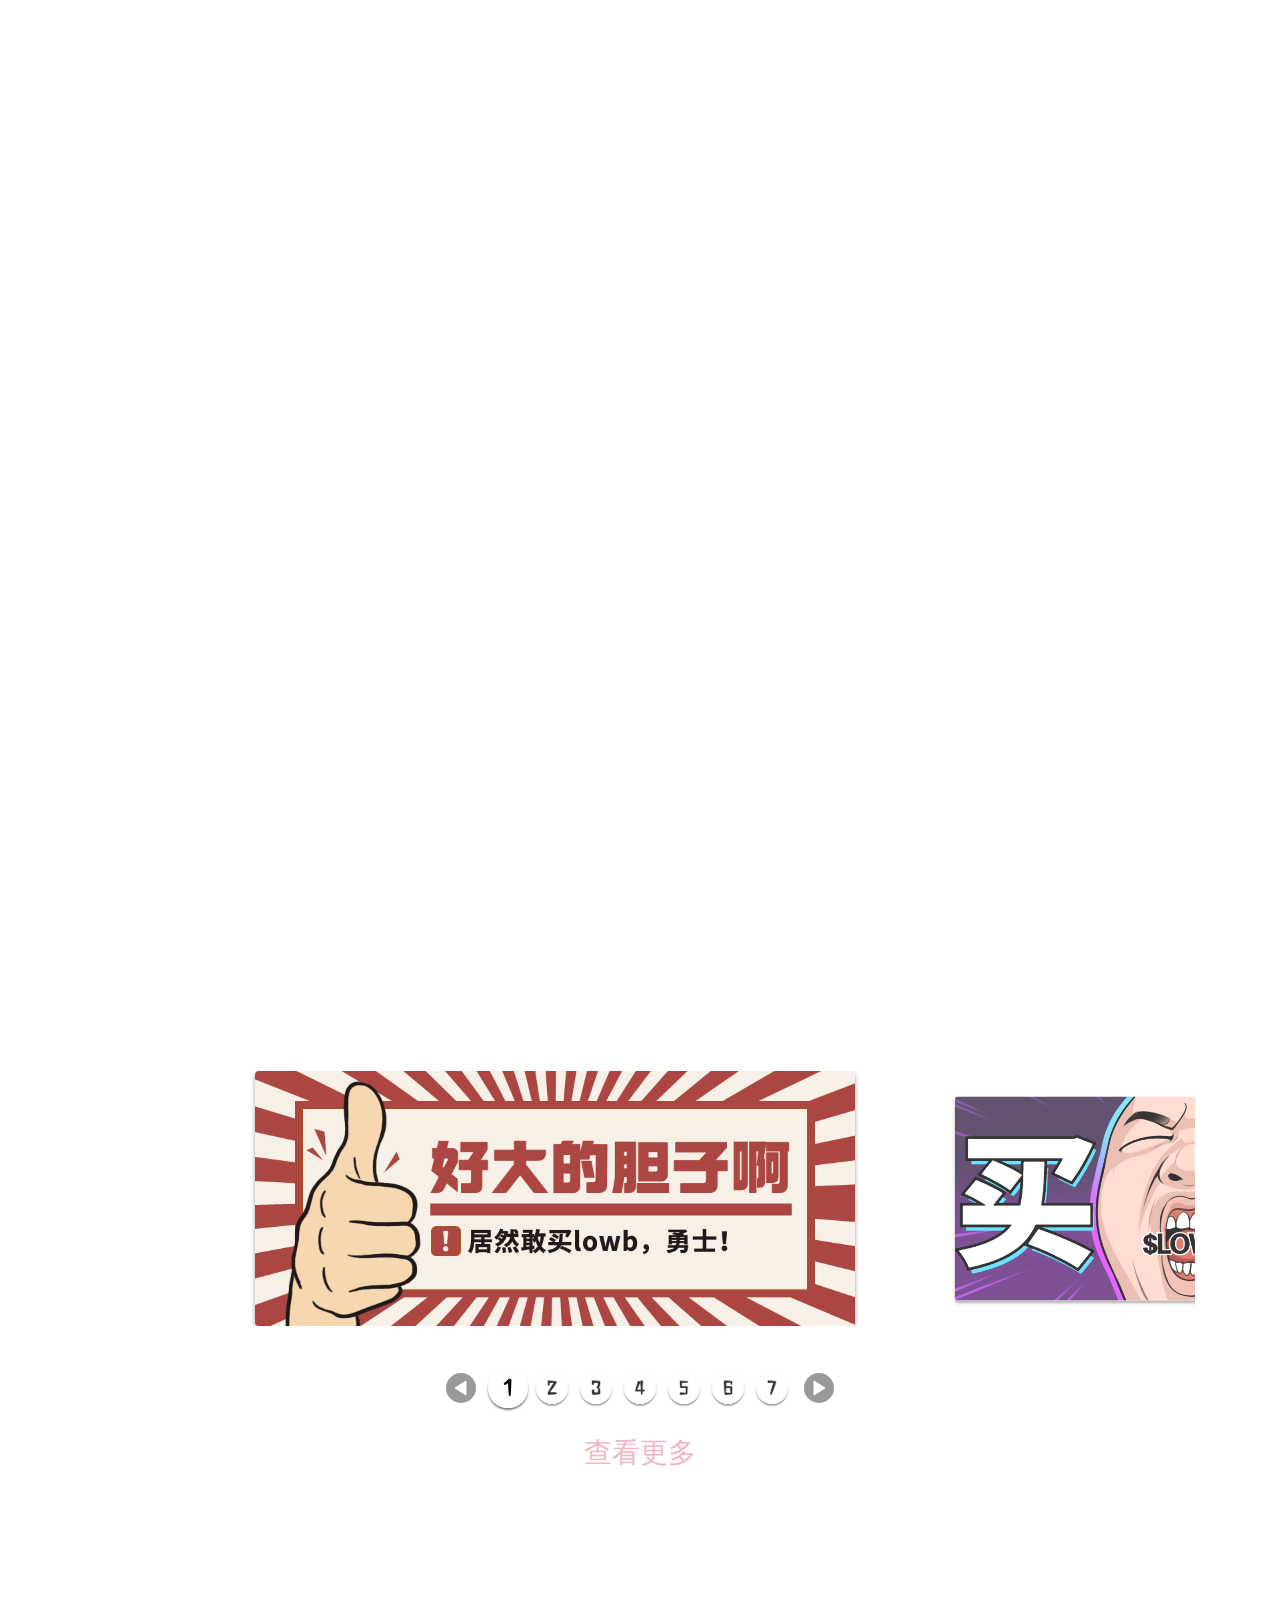
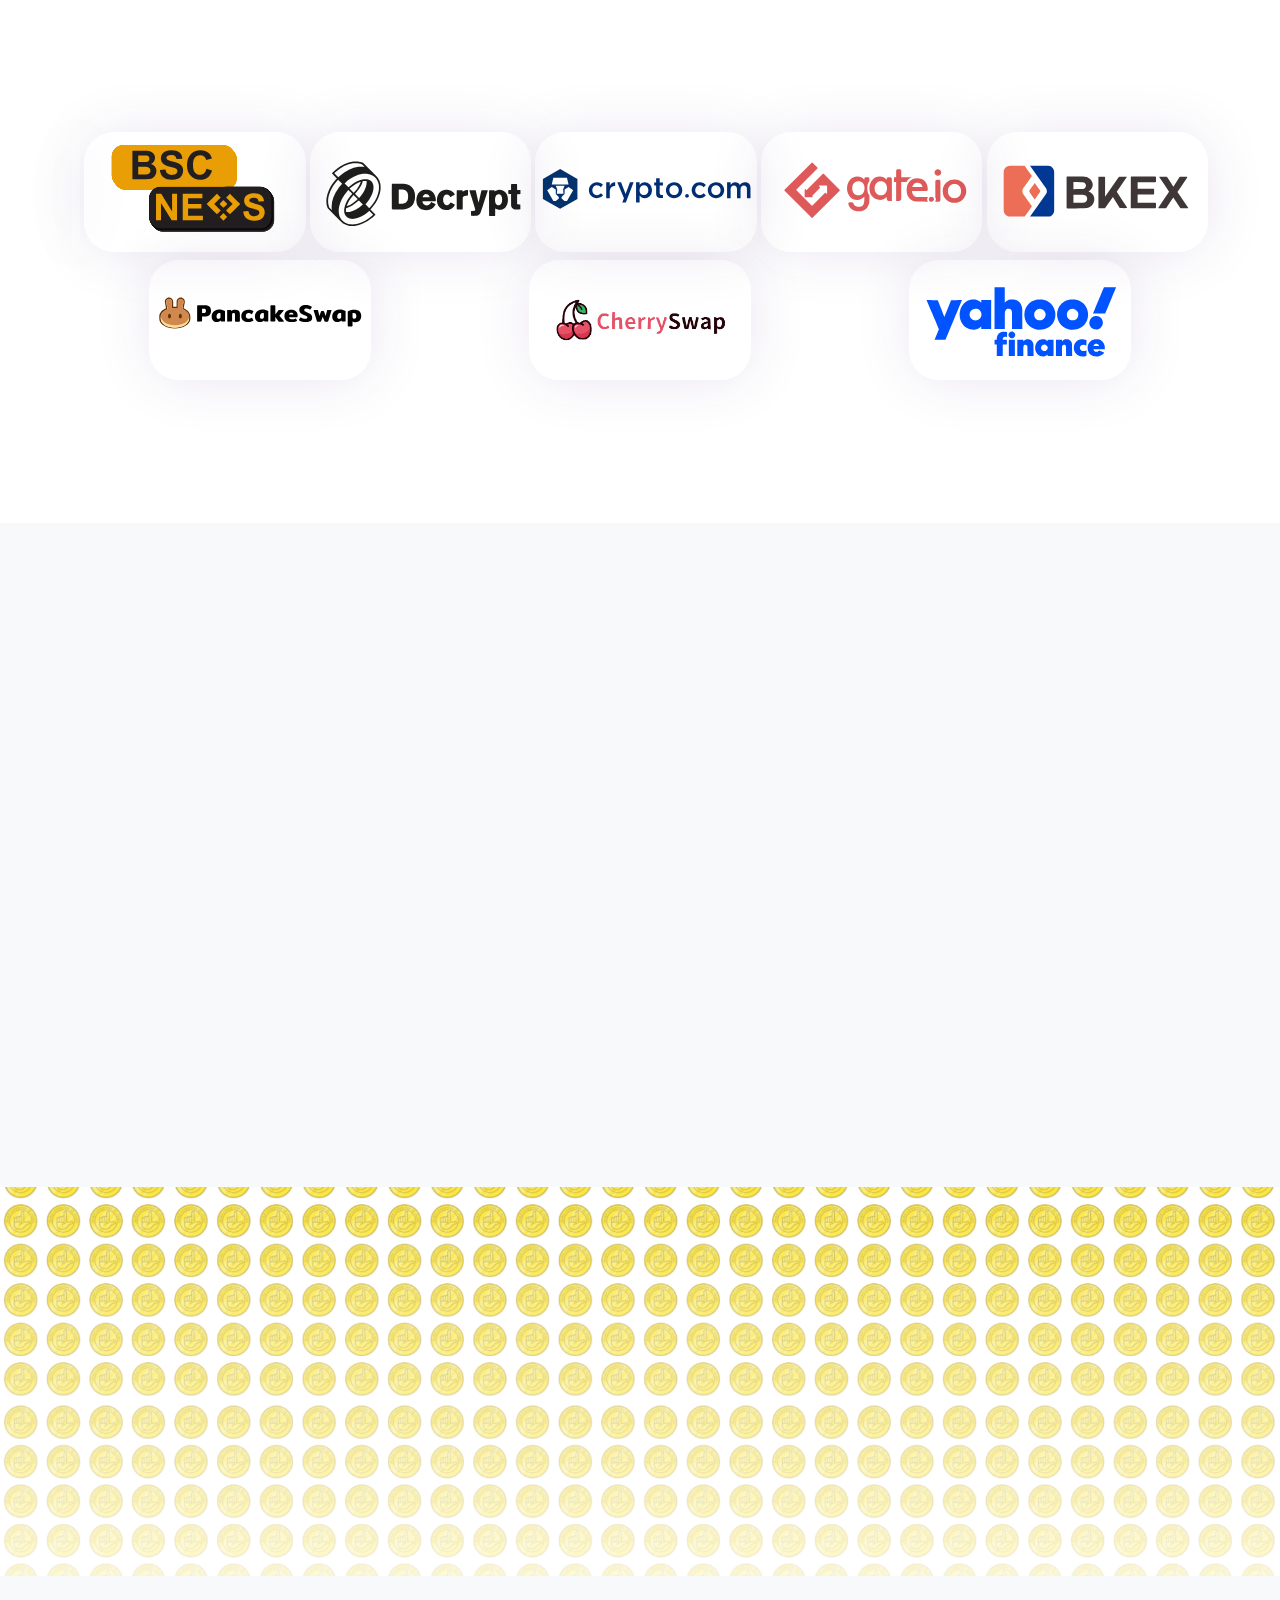
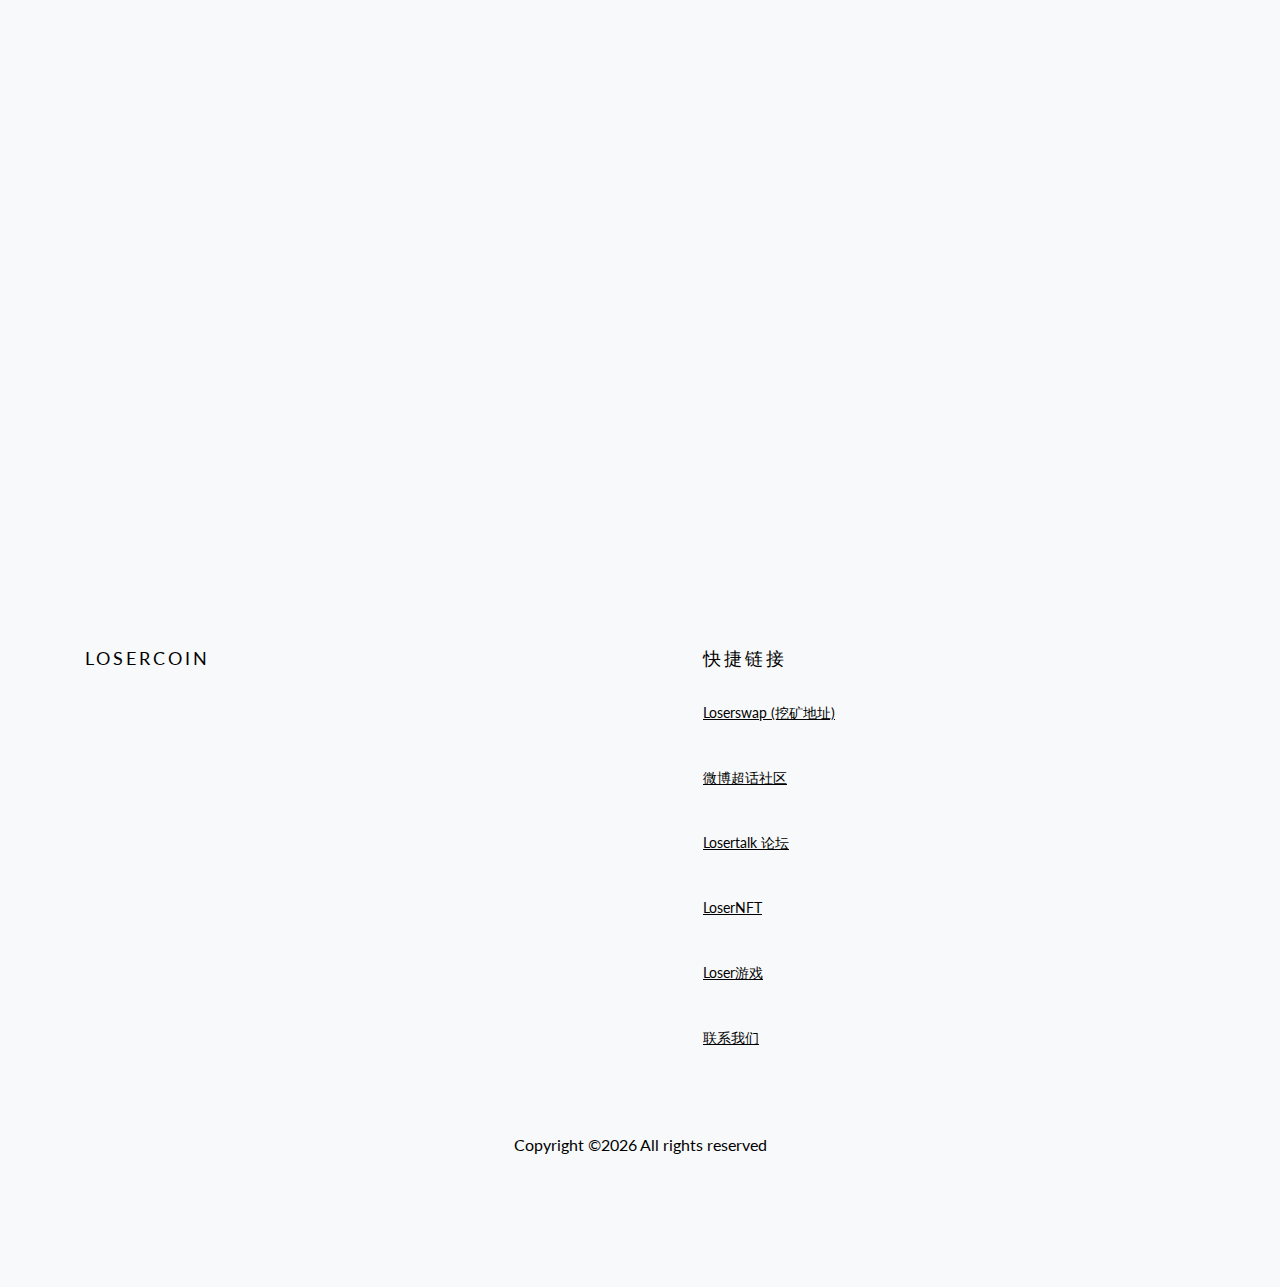
<file: index-cn2.html>
<!DOCTYPE html>
<html lang="en">
<head>
<title>Losercoin</title>
<meta charset="utf-8">
<meta name="viewport" content="width=device-width, initial-scale=1, shrink-to-fit=no">
<link href="https://fonts.loli.net/css?family=Lato:100,300,400,700,900" rel="stylesheet">
<link href="https://fonts.loli.net/css?family=Roboto+Condensed:300,400,700" rel="stylesheet">
<link rel="stylesheet" href="css/open-iconic-bootstrap.min.css">
<link rel="stylesheet" href="css/animate.css">
<link rel="stylesheet" href="css/owl.carousel.min.css">
<link rel="stylesheet" href="css/owl.theme.default.min.css">
<link rel="stylesheet" href="css/magnific-popup.css">
<link rel="stylesheet" href="css/aos.css">
<link rel="stylesheet" href="css/ionicons.min.css">
<link rel="stylesheet" href="css/bootstrap-datepicker.css">
<link rel="stylesheet" href="css/jquery.timepicker.css">
<link rel="stylesheet" href="css/flaticon.css">
<link rel="stylesheet" href="css/icomoon.css">
<link rel="stylesheet" href="css/style.css">

</head>
<body>
<!-- Navigation-->
    <nav class="navbar navbar-expand-lg bg-secondary text-uppercase fixed-top" id="mainNav">
        <h1 class="sr-only">Losercoin</h1>
        <div class="container-fluid">
            <a class="navbar-brand js-scroll-trigger" href="#page-top">Losercoin</a>
            <button class="navbar-toggler navbar-toggler-right text-uppercase font-weight-bold bg-primary   text-secondary rounded" type="button" data-toggle="collapse" data-target="#navbarResponsive" aria-controls="navbarResponsive" aria-expanded="false" aria-label="Toggle navigation">
                <span>菜单</span>
                <i class="fas fa-bars"></i>
            </button>
            <div class="collapse navbar-collapse" id="navbarResponsive">
                <ul class="navbar-nav ml-auto">
                    <li class="nav-item mx-0 mx-lg-1"><a class="nav-link py-3 px-0 px-lg-3 rounded js-scroll-trigger" href="#xiangmu"><span >项目</span></a></li>
                    <li class="nav-item mx-0 mx-lg-1"><a class="nav-link py-3 px-0 px-lg-3 rounded js-scroll-trigger" href="#meme"><span >meme展示</span></a></li>
                    <li class="nav-item mx-0 mx-lg-1"><a class="nav-link py-3 px-0 px-lg-3 rounded js-scroll-trigger" href="#contact"><span >联系我们</span></a></li>
                    <li class="nav-item mx-0 mx-lg-1"><a class="nav-link py-3 px-0 px-lg-3 rounded" href="index.html"><span >切换英文</span></a></li>
                    
                </ul>
            </div>
        </div>
    </nav>

<!-- Header -->
<section class="ftco-section">
<div class="hero-wrap" style="background-image: url('img/bgzh.png');">
<div class="container" id="page-top">



	<header id="header">
		
					<div class="fluid_container">
					<img src="img/null.png" />
                       
                      
                </div><!-- .fluid_container -->
		
	</header>
	<!-- /Header -->

</div>
	</div>
</section>
<section class="ftco-section">
<div class="container" id="xiangmu">

<div class="row justify-content-center mb-3 pb-3">
<div class="col-md-12 heading-section text-center ftco-animate">
<h1 class="big">项目归类</h1>
<h2 class="mb-4">LOWB项目</h2>
</div>
</div>

<div class="row d-flex">
<div class="col-md-4 d-flex ftco-animate">
<div class="blog-entry block-20">
<a href="https://app.loserswap.org/" class="block-20" style="background-image: url('images/2.png');">
</a>
<div class="text mt-3 d-block">
<h3 class="heading mt-3"><a href="https://app.loserswap.org/">Bitcoin is for the establishment. LOWB is for losers.</a></h3>

</div>
</div>
</div>
<div class="col-md-4 d-flex ftco-animate">
<div class="blog-entry block-20">
<a href="https://losernft.org/" class="block-20" style="background-image: url('images/1.png');">
</a>
<div class="text mt-3">
<h3 class="heading mt-3"><a href="https://losernft.org/">Bitcoin is for the establishment. LOWB is for losers.</a></h3>

</div>
</div>
</div>
<div class="col-md-4 d-flex ftco-animate">
<div class="blog-entry block-20">
<a href="http://www.lolmeta.fun/" class="block-20" style="background-image: url('images/4.png');">
</a>
<div class="text mt-3">
<h3 class="heading mt-3"><a href="http://www.lolmeta.fun/">Bitcoin is for the establishment. LOWB is for losers.</a></h3>

</div>
</div>
</div>
<div class="col-md-4 d-flex ftco-animate">
<div class="blog-entry block-20">
<a href="http://losercointalk.org/index" class="block-20" style="background-image: url('images/3.png');">
</a>
<div class="text mt-3">
<h3 class="heading mt-3"><a href="http://losercointalk.org/index">Will LoserCoin Be China's Answer to DOGE?</a></h3>

</div>
</div>
</div>
	
<div class="col-md-4 d-flex ftco-animate">
<div class="blog-entry block-20">
<a href="https://www.loserland.org/" class="block-20" style="background-image: url('images/5.png');">
</a>
<div class="text mt-3">
<h3 class="heading mt-3"><a href="https://www.losersquidgame.org/">Will LoserCoin Be China's Answer to DOGE?</a></h3>

</div>
</div>
</div>
	
<div class="col-md-4 d-flex ftco-animate">
<div class="blog-entry block-20">
<a href="https://closea.net/" class="block-20" style="background-image: url('images/6.png');">
</a>
<div class="text mt-3">
<h3 class="heading mt-3"><a href="https://closea.net/">Will LoserCoin Be China's Answer to DOGE?</a></h3>

</div>
</div>
</div>
	
<div class="col-md-4 d-flex ftco-animate">
<div class="blog-entry block-20">
<a href="https://luckygrabber.com/lottery/" class="block-20" style="background-image: url('images/7.png');">
</a>
<div class="text mt-3">
<h3 class="heading mt-3"><a href="https://luckygrabber.com/lottery/">Will LoserCoin Be China's Answer to DOGE?</a></h3>

</div>
</div>
</div>

<div class="col-md-4 d-flex ftco-animate">
<div class="blog-entry block-20">
<a href="https://luckygrabber.com/usdt.html" class="block-20" style="background-image: url('images/8.png');">
</a>
<div class="text mt-3">
<h3 class="heading mt-3"><a href="https://luckygrabber.com/usdt.html">Will LoserCoin Be China's Answer to DOGE?</a></h3>

</div>
</div>
</div>

<div class="col-md-4 d-flex ftco-animate">
<div class="blog-entry block-20">
<a href="http://loserdao.com/#/home" class="block-20" style="background-image: url('images/9.png');">
</a>
<div class="text mt-3">
<h3 class="heading mt-3"><a href="http://loserdao.com/#/home">Will LoserCoin Be China's Answer to DOGE?</a></h3>

</div>
</div>
</div>
	
	
</div>
</div>
</section>

<section class="ftco-section">
<div class="container">
	<div class="row justify-content-center mb-3 pb-3">
<div class="col-md-12 heading-section text-center ftco-animate">
<h1 class="big">背景介绍</h1>
<h2 class="mb-4">lowb起源</h2>
</div>
</div>
<div class="fluid_container">
				<ul>
					<iframe width="100%" height="560" src="https://www.youtube.com/embed/hJs2lztG19I" title="YouTube video player" frameborder="0" allow="accelerometer; autoplay; clipboard-write; encrypted-media; gyroscope; picture-in-picture" allowfullscreen></iframe>
					
				</ul>
				</div>

<div class="col-md-12 wrap-about  ftco-animate">
<div class="heading-section-bold mb-5 mt-md-5">
<div class="ml-md-0 ">
<h2 class="mb-4">Lowb创始人的 <br/> <span>失败故事</span></h2>
</div>
</div>
<div class="pb-md-5">
<p>LoserCoin(代币符号$LOWB, BSC合约地址 0x843D4a358471547f51534e3e51fae91cb4Dc3F28)是来自中国一个四线城市的贫困青年邀请另一位贫困程序员一同发起的项目，一个是来自一个小村庄的两个孩子的父亲，另一个是程序员，每周工作60个小时，过着悲惨的生活。

</p>
<p>
两人于2017年接触BTC，进入币圈，陆续炒币亏了许多钱，本次抱着归零的心态成立此项目，在项目上线当天两人拿出全部积蓄添加流动性池子，本项目承诺不护盘（主要没实力）、不跑路（无私募公募）、不增发（矿池它不允许）。
</p>
	<span><p></p></span>
	<div class="ml-md-0 ">
<h2 class="mb-4">Lowb现在怎么样了？看下图</h2>
</div>
</div>
</div>
</div>

	


<script src="https://crypto.com/price/static/widget/index.js"></script>
<div
  id="crypto-widget-CoinTicker"
  
  
  data-design="classic"
  data-coins="loser-coin"></div>
</section>
	

<section>
	<div class="container" id="meme">
	<div class="row justify-content-center mb-3 pb-3">
<div class="col-md-12 heading-section text-center ftco-animate">
<h1 class="big">迷因展示</h1>
<h2 class="mb-4">迷因展示</h2>
</div>
</div>
	 <div class="slide-wrapper">
    <ull class="slide">
	  <li><img src="img/hdddz.png" alt=""></li>
      <li><img src="img/mt.png" alt=""></li>
      <li><img src="img/slowb.png" alt=""></li>
      <li><img src="img/ylowb.png" alt=""></li>
      <li><img src="img/lowb1u.png" alt=""></li>
      <li><img src="img/IOU.png" alt=""></li>
	  <li><img src="img/shibai.png" alt=""></li>
     
    </ull>
  </div>
  <div class="wrap-controls">
	  
    <div class="arrow-nav">
      <button class="prev"></button>
    </div>
    <ull class="custom-controls">
      <li><img src="img/1.png" alt=""></li>
      <li><img src="img/2.png" alt=""></li>
      <li><img src="img/3.png" alt=""></li>
      <li><img src="img/4.png" alt=""></li>
      <li><img src="img/5.png" alt=""></li>
      <li><img src="img/6.png" alt=""></li>
	  <li><img src="img/7.png" alt=""></li>
    </ull>
    <div class="arrow-nav">
      <button class="next"></button>
    </div>
  </div>
  </div>
	<div class="row justify-content-center mb-3 pb-3">
	
	<h3 class="big"><a href="https://t.me/loser_coin/1982132">查看更多</a></h3>
	
  </div>
</section>

	
<section class="ftco-section">
<div class="container">
<div class="row justify-content-center mb-3 pb-3">
<div class="col-md-12 heading-section text-center ftco-animate">
<h1 class="big">合作</h1>
<h2>交易所和报道</h2>
</div>
</div>
		
	<div class="row" style="justify-content: space-around">
				<div    class="logo-container  " >
					
					<a href="https://www.coindesk.com/markets/2021/05/11/loserswaps-lowb-is-badge-of-honor-for-self-deprecating-chinese-crypto-traders/" target="_blank"background-image: url('img/coindesk.svg')></a>
					
					<div class="featured-box">
						
						<div class="text">
							<h3> </h3>
						</div>
					</div>
				</div>
				<div   >
					<a href="https://www.bsc.news/post/loser-coin-posts-impressive-180-gains-after-coindesk-criticism" target="_blank" class="logo-container  "><img src="img/bscnews.svg" alt="BSC NEWS"></a>
					<div class="featured-box">
						
						<div class="text">
							<h3> </h3>
						</div>
					</div>
				</div>
				<div   >
					<a href="https://decrypt.co/70476/will-losercoin-be-chinas-answer-to-doge" target="_blank" class="logo-container  "><img src="img/decrypt.svg" alt="Decrypt"></a>
					<div class="featured-box">
						
						<div class="text">
							<h3> </h3>
						</div>
					</div>
				</div>
				<div   >
					<a href="https://crypto.com/price/loser-coin" target="_blank" class="logo-container  "><img src="img/cryptocom.svg" alt="Crypto.com"></a>
					<div class="featured-box">
						
						<div class="text">
							<h3> </h3>
						</div>
					</div>
					
				</div>
				<div   >
					<a href="https://www.gate.io/cn/trade/LOWB_USDT" target="_blank" class="logo-container  "><img src="img/gateio.svg" alt="GateIO"></a>
					<div class="featured-box">
						
						<div class="text">
							<h3> </h3>
						</div>
					</div>
				</div>
				<div   >
					<a href="https://www.bkex.com/trade/LOWB_USDT" target="_blank" class="logo-container  "><img src="img/bkex.svg" alt="BKEX"></a>
					<div class="featured-box">
						
						<div class="text">
							<h3> </h3>
						</div>
					</div>
				</div>
				<div   >
					<a href="https://pancakeswap.finance/swap?inputCurrency=0x843d4a358471547f51534e3e51fae91cb4dc3f28&outputCurrency=0x55d398326f99059ff775485246999027b3197955&utm_source/" target="_blank" class="logo-container  "><img src="img/pancake.svg" alt="PancakeSwap"></a>
					<div class="featured-box">
						
						<div class="text">
							<h3> </h3>
						</div>
					</div>
				</div>
				<div   >
					<a href="https://www.cherryswap.net/#/swap?inputCurrency=0x382bb369d343125bfb2117af9c149795c6c65c50&outputCurrency=0x08963Db742Ab159F27518D1D12188f69AA7387FB&utm_source/" target="_blank" class="logo-container  "><img src="img/cherry.svg" alt="CherrySwap"></a>
					<div class="featured-box">
						
						<div class="text">
							<h3> </h3>
						</div>
					</div>
				</div>
				<div   >
					<a href="https://www.google.de/amp/s/finance.yahoo.com/amphtml/news/loserswap-lowb-badge-honor-self-234317648.html" target="_blank" class="logo-container  "><img src="img/yahoo.svg" alt="Yahoo"></a>
					<div class="featured-box">
						
						<div class="text">
							<h3> </h3>
						</div>
					</div>
				</div>
</div>
</div>
</section>
	
<section class="ftco-section testimony-section bg-light">
<div class="container">
<div class="row justify-content-center mb-3 pb-3">
<div class="col-md-12 heading-section text-center ftco-animate">
<h1 class="big">Meme社区</h1>
	<h2>lowb特色</h2>
</div>
</div>
<div class="row justify-content-center">
<div class="col-md-8 ftco-animate">
<div class="row ftco-animate">
<div class="col-md-12">
<div class="carousel-testimony owl-carousel ftco-owl">
<div class="item">
<div class="testimony-wrap py-4 pb-5">
<div class="user-img mb-4" style="background-image: url(images/person_1.jpg)">

</div>
<div class="text text-center">
<p class="mb-4">我们是一个强大的社区，持币地址超过140,000。我们已被Coinmarketcap、Coingeck收录，并被coindesk.com、Decrypt.com、Bsc.News报道。</p>

</div>
</div>
</div>
<div class="item">
<div class="testimony-wrap py-4 pb-5">
<div class="user-img mb-4" style="background-image: url(images/person_2.jpg)">

</div>
<div class="text text-center">
<p class="mb-4">$LOWB是(LoserSwap) app.loserswap.com 的原生代币，该应用是币安Smart Chain上的去中心化金融(Defi)收益聚合器。你可以使用Pool页面来进行挖矿，也可以使用流动性池(LP)代币去Farm页面来赚取挖矿奖励。</p>

</div>
</div>
</div>
<div class="item">
<div class="testimony-wrap py-4 pb-5">
<div class="user-img mb-4" style="background-image: url(images/person_3.jpg)">

</div>
<div class="text text-center">
<p class="mb-4">现在你可以点击https://losernft.org进入LOWB NFT市场，在拍卖中使用$LOWB购买你最喜欢的LoserPunk。选出你最喜欢的LoserPunk吧！</p>

</div>
</div>
</div>


</div>
</div>
</div>
</div>
</div>
</div>
</section>

<section class="ftco-section ftco-counter img" id="section-counter" style="background-image: url(images/up_mask.png);">
<div class="container">
<div class="row justify-content-center py-5">
<div class="col-md-10">
<div class="row">
<div class="col-md-3 d-flex justify-content-center counter-wrap ftco-animate">
<div class="block-18 text-center">
<div class="text">
<strong class="number" data-number="142532">0</strong>
<span>持币地址</span>
</div>
</div>
</div>
<div class="col-md-3 d-flex justify-content-center counter-wrap ftco-animate">
<div class="block-18 text-center">
<div class="text">
<strong class="number" data-number="648622">0</strong>
<span>转账</span>
</div>
</div>
</div>
<div class="col-md-3 d-flex justify-content-center counter-wrap ftco-animate">
<div class="block-18 text-center">
<div class="text">
<strong class="number" data-number="666">0</strong>
<span>LoserNFTs</span>
</div>
</div>
</div>
<div class="col-md-3 d-flex justify-content-center counter-wrap ftco-animate">
<div class="block-18 text-center">
<div class="text">
<strong class="number" data-number="103711">0</strong>
<span>电报成员</span>
</div>
</div>
</div>
</div>
</div>
</div>
</div>
</section>

<section class="ftco-section bg-light ftco-services">
<div class="container">
<div class="row justify-content-center mb-3 pb-3">
<div class="col-md-12 heading-section text-center ftco-animate">
<h1 class="big">另外……</h1>
<h2>简洁且安全</h2>
</div>
</div>
<div class="row">
<div class="col-md-4 text-center d-flex align-self-stretch ftco-animate">
<div class="media block-6 services">
<div class="icon d-flex justify-content-center align-items-center mb-4">
</div>
<div class="media-body">
<h3 class="heading">审计报告</h3>
<p>你可以在 <a href="https://losercoin.org/LoserCoinAuditReport.pdf">此处下载我们的审计报告</a>.</p>
</div>
</div>
</div>
<div class="col-md-4 text-center d-flex align-self-stretch ftco-animate">
<div class="media block-6 services">
<div class="icon d-flex justify-content-center align-items-center mb-4">
</div>
<div class="media-body">
<h3 class="heading">低转账费用</h3>
<p>所有转账均可在<a href="https://bscscan.com/token/0x843d4a358471547f51534e3e51fae91cb4dc3f28">bsc区块浏览器</a>查询。代币无燃烧机制，因此转账费用低廉。</p>
</div>
</div>
</div>
<div class="col-md-4 text-center d-flex align-self-stretch ftco-animate">
<div class="media block-6 services">
<div class="icon d-flex justify-content-center align-items-center mb-4">
</div>
<div class="media-body">
<h3 class="heading">交易所</h3>
<p>我们已经被Gate.io, Big.one, Bkex.com, Bilaxy.com, Hoo.com收录。在<a href="https://coinmarketcap.com/currencies/loser-coin/markets/">这里</a>可以看到所有支持lowb的交易所。</p>
</div>
</div>
</div>
</div>
</div>
</section>

<footer class="ftco-footer bg-light ftco-section">
<div class="container" id="contact">
<div class="row mb-5">
<div class="col-md">
<div class="ftco-footer-widget mb-4">
<h2 class="ftco-heading-2"><font size="4">Losercoin</font></h2>
<ul class="ftco-footer-social list-unstyled float-md-left float-lft mt-5">
<li class="ftco-animate"><a href="https://t.me/loser_coin" style="background-image: url(images/tubiao1.png);"></a></li>
<li class="ftco-animate"><a href="https://t.me/loser_coin_english" style="background-image: url(images/tubiao2.png);"></a></li>
<li class="ftco-animate"><a href="https://t.me/LowbTR" style="background-image: url(images/tubiao7.png);"></a></li>
<li class="ftco-animate"><a href="https://www.reddit.com/r/Losercoin_Official" style="background-image: url(images/tubiao3.png);"></a></li>
<li class="ftco-animate"><a href="https://twitter.com/loser_coin" style="background-image: url(images/tubiao4.png);"></a></li>
<li class="ftco-animate"><a href="https://losercoin.medium.com/" style="background-image: url(images/tubiao5.png);"></a></li>
<li class="ftco-animate"><a href="https://discord.com/invite/vCAVvStknc" style="background-image: url(images/tubiao6.png);"></a></li>
<li class="ftco-animate"><a href="https://github.com/losercoin" style="background-image: url(images/tubiao8.png);"></a></li>
</ul>
</div>
</div>
<div class="col-md">
<div class="ftco-footer-widget mb-4 ml-md-5">
<h2 class="ftco-heading-2"><font size="4">快捷链接</font></h2>
<ul class="list-unstyled">
<li><a href="https://app.loserswap.org/" class="py-2 d-block"><u>Loserswap (挖矿地址)</u></a></li>
<li><a href="https://weibo.com/p/1008082d92aff07189f520d4fae6f59051b73b" class="py-2 d-block"><u>微博超话社区</u></a></li>
<li><a href="http://losercointalk.org/" class="py-2 d-block"><u>Losertalk 论坛</u></a></li>
<li><a href="https://losernft.org/" class="py-2 d-block"><u>LoserNFT</u></a></li>
<li><a href="https://losergame.org/" class="py-2 d-block"><u>Loser游戏</u></a></li>
<li><a href="mailto:support@losercoin.org" class="py-2 d-block"><u>联系我们</u></a></li>
</ul>
</div>
</div>
</div>
<div class="row">
<div class="col-md-12 text-center">
<p>
Copyright &copy;<script>document.write(new Date().getFullYear());</script> All rights reserved

</p>
</div>
</div>
</div>
</footer>

<div id="ftco-loader" class="show fullscreen"><svg class="circular" width="48px" height="48px"><circle class="path-bg" cx="24" cy="24" r="22" fill="none" stroke-width="4" stroke="#eeeeee" /><circle class="path" cx="24" cy="24" r="22" fill="none" stroke-width="4" stroke-miterlimit="10" stroke="#F96D00" /></svg></div>
<script src="js/jquery.min.js"></script>
<script src="js/jquery-migrate-3.0.1.min.js"></script>
<script src="js/popper.min.js"></script>
<script src="js/bootstrap.min.js"></script>
<script src="js/jquery.easing.1.3.js"></script>
<script src="js/jquery.waypoints.min.js"></script>
<script src="js/jquery.stellar.min.js"></script>
<script src="js/owl.carousel.min.js"></script>
<script src="js/jquery.magnific-popup.min.js"></script>
<script src="js/aos.js"></script>

<script type="text/javascript" src="js/camera.min.js"></script> 
<script src="js/jquery.animateNumber.min.js"></script>
<script src="js/bootstrap-datepicker.js"></script>
<script src="js/scrollax.min.js"></script>

<script src="js/main.js"></script>
<script src="js/script.js"></script>
<script>
  window.dataLayer = window.dataLayer || [];
  function gtag(){dataLayer.push(arguments);}
  gtag('js', new Date());

  gtag('config', 'UA-23581568-13');
</script>

</body>
</html>
</file>
<file: css/flaticon.css>
@font-face{font-family:flaticon;src:url(../fonts/flaticon/font/Flaticon.eot);src:url(../fonts/flaticon/font/Flaticon.eot?#iefix) format("embedded-opentype"),url(../fonts/flaticon/font/Flaticon.woff) format("woff"),url(../fonts/flaticon/font/Flaticon.ttf) format("truetype"),url(../fonts/flaticon/font/Flaticon.svg#Flaticon) format("svg");font-weight:400;font-style:normal}@media screen and (-webkit-min-device-pixel-ratio:0){@font-face{font-family:flaticon;src:url(../fonts/flaticon/font/Flaticon.svg#Flaticon) format("svg")}}[class^=flaticon-]:before,[class*=" flaticon-"]:before,[class^=flaticon-]:after,[class*=" flaticon-"]:after{font-family:Flaticon;font-style:normal;font-weight:400;font-variant:normal;text-transform:none;line-height:1;-webkit-font-smoothing:antialiased;-moz-osx-font-smoothing:grayscale}.flaticon-001-box:before{content:"\e001"}.flaticon-002-recommended:before{content:"\e002"}.flaticon-003-medal:before{content:"\e003"}
</file>
<file: css/icomoon.css>
@font-face{font-family:icomoon;src:url(../fonts/icomoon/icomoon.eot?6tt51o);src:url(../fonts/icomoon/icomoon.eot?6tt51o#iefix) format('embedded-opentype'),url(../fonts/icomoon/icomoon.ttf?6tt51o) format('truetype'),url(../fonts/icomoon/icomoon.woff?6tt51o) format('woff'),url(../fonts/icomoon/icomoon.svg?6tt51o#icomoon) format('svg');font-weight:400;font-style:normal}[class^=icon-],[class*=" icon-"]{font-family:icomoon!important;speak:none;font-style:normal;font-weight:400;font-variant:normal;text-transform:none;line-height:1;-webkit-font-smoothing:antialiased;-moz-osx-font-smoothing:grayscale}.icon-asterisk:before{content:"\f069"}.icon-plus:before{content:"\f067"}.icon-question:before{content:"\f128"}.icon-minus:before{content:"\f068"}.icon-glass:before{content:"\f000"}.icon-music:before{content:"\f001"}.icon-search:before{content:"\f002"}.icon-envelope-o:before{content:"\f003"}.icon-heart:before{content:"\f004"}.icon-star:before{content:"\f005"}.icon-star-o:before{content:"\f006"}.icon-user:before{content:"\f007"}.icon-film:before{content:"\f008"}.icon-th-large:before{content:"\f009"}.icon-th:before{content:"\f00a"}.icon-th-list:before{content:"\f00b"}.icon-check:before{content:"\f00c"}.icon-close:before{content:"\f00d"}.icon-remove:before{content:"\f00d"}.icon-times:before{content:"\f00d"}.icon-search-plus:before{content:"\f00e"}.icon-search-minus:before{content:"\f010"}.icon-power-off:before{content:"\f011"}.icon-signal:before{content:"\f012"}.icon-cog:before{content:"\f013"}.icon-gear:before{content:"\f013"}.icon-trash-o:before{content:"\f014"}.icon-home:before{content:"\f015"}.icon-file-o:before{content:"\f016"}.icon-clock-o:before{content:"\f017"}.icon-road:before{content:"\f018"}.icon-download:before{content:"\f019"}.icon-arrow-circle-o-down:before{content:"\f01a"}.icon-arrow-circle-o-up:before{content:"\f01b"}.icon-inbox:before{content:"\f01c"}.icon-play-circle-o:before{content:"\f01d"}.icon-repeat:before{content:"\f01e"}.icon-rotate-right:before{content:"\f01e"}.icon-refresh:before{content:"\f021"}.icon-list-alt:before{content:"\f022"}.icon-lock:before{content:"\f023"}.icon-flag:before{content:"\f024"}.icon-headphones:before{content:"\f025"}.icon-volume-off:before{content:"\f026"}.icon-volume-down:before{content:"\f027"}.icon-volume-up:before{content:"\f028"}.icon-qrcode:before{content:"\f029"}.icon-barcode:before{content:"\f02a"}.icon-tag:before{content:"\f02b"}.icon-tags:before{content:"\f02c"}.icon-book:before{content:"\f02d"}.icon-bookmark:before{content:"\f02e"}.icon-print:before{content:"\f02f"}.icon-camera:before{content:"\f030"}.icon-font:before{content:"\f031"}.icon-bold:before{content:"\f032"}.icon-italic:before{content:"\f033"}.icon-text-height:before{content:"\f034"}.icon-text-width:before{content:"\f035"}.icon-align-left:before{content:"\f036"}.icon-align-center:before{content:"\f037"}.icon-align-right:before{content:"\f038"}.icon-align-justify:before{content:"\f039"}.icon-list:before{content:"\f03a"}.icon-dedent:before{content:"\f03b"}.icon-outdent:before{content:"\f03b"}.icon-indent:before{content:"\f03c"}.icon-video-camera:before{content:"\f03d"}.icon-image:before{content:"\f03e"}.icon-photo:before{content:"\f03e"}.icon-picture-o:before{content:"\f03e"}.icon-pencil:before{content:"\f040"}.icon-map-marker:before{content:"\f041"}.icon-adjust:before{content:"\f042"}.icon-tint:before{content:"\f043"}.icon-edit:before{content:"\f044"}.icon-pencil-square-o:before{content:"\f044"}.icon-share-square-o:before{content:"\f045"}.icon-check-square-o:before{content:"\f046"}.icon-arrows:before{content:"\f047"}.icon-step-backward:before{content:"\f048"}.icon-fast-backward:before{content:"\f049"}.icon-backward:before{content:"\f04a"}.icon-play:before{content:"\f04b"}.icon-pause:before{content:"\f04c"}.icon-stop:before{content:"\f04d"}.icon-forward:before{content:"\f04e"}.icon-fast-forward:before{content:"\f050"}.icon-step-forward:before{content:"\f051"}.icon-eject:before{content:"\f052"}.icon-chevron-left:before{content:"\f053"}.icon-chevron-right:before{content:"\f054"}.icon-plus-circle:before{content:"\f055"}.icon-minus-circle:before{content:"\f056"}.icon-times-circle:before{content:"\f057"}.icon-check-circle:before{content:"\f058"}.icon-question-circle:before{content:"\f059"}.icon-info-circle:before{content:"\f05a"}.icon-crosshairs:before{content:"\f05b"}.icon-times-circle-o:before{content:"\f05c"}.icon-check-circle-o:before{content:"\f05d"}.icon-ban:before{content:"\f05e"}.icon-arrow-left:before{content:"\f060"}.icon-arrow-right:before{content:"\f061"}.icon-arrow-up:before{content:"\f062"}.icon-arrow-down:before{content:"\f063"}.icon-mail-forward:before{content:"\f064"}.icon-share:before{content:"\f064"}.icon-expand:before{content:"\f065"}.icon-compress:before{content:"\f066"}.icon-exclamation-circle:before{content:"\f06a"}.icon-gift:before{content:"\f06b"}.icon-leaf:before{content:"\f06c"}.icon-fire:before{content:"\f06d"}.icon-eye:before{content:"\f06e"}.icon-eye-slash:before{content:"\f070"}.icon-exclamation-triangle:before{content:"\f071"}.icon-warning:before{content:"\f071"}.icon-plane:before{content:"\f072"}.icon-calendar:before{content:"\f073"}.icon-random:before{content:"\f074"}.icon-comment:before{content:"\f075"}.icon-magnet:before{content:"\f076"}.icon-chevron-up:before{content:"\f077"}.icon-chevron-down:before{content:"\f078"}.icon-retweet:before{content:"\f079"}.icon-shopping-cart:before{content:"\f07a"}.icon-folder:before{content:"\f07b"}.icon-folder-open:before{content:"\f07c"}.icon-arrows-v:before{content:"\f07d"}.icon-arrows-h:before{content:"\f07e"}.icon-bar-chart:before{content:"\f080"}.icon-bar-chart-o:before{content:"\f080"}.icon-twitter-square:before{content:"\f081"}.icon-facebook-square:before{content:"\f082"}.icon-camera-retro:before{content:"\f083"}.icon-key:before{content:"\f084"}.icon-cogs:before{content:"\f085"}.icon-gears:before{content:"\f085"}.icon-comments:before{content:"\f086"}.icon-thumbs-o-up:before{content:"\f087"}.icon-thumbs-o-down:before{content:"\f088"}.icon-star-half:before{content:"\f089"}.icon-heart-o:before{content:"\f08a"}.icon-sign-out:before{content:"\f08b"}.icon-linkedin-square:before{content:"\f08c"}.icon-thumb-tack:before{content:"\f08d"}.icon-external-link:before{content:"\f08e"}.icon-sign-in:before{content:"\f090"}.icon-trophy:before{content:"\f091"}.icon-github-square:before{content:"\f092"}.icon-upload:before{content:"\f093"}.icon-lemon-o:before{content:"\f094"}.icon-phone:before{content:"\f095"}.icon-square-o:before{content:"\f096"}.icon-bookmark-o:before{content:"\f097"}.icon-phone-square:before{content:"\f098"}.icon-twitter:before{content:"\f099"}.icon-facebook:before{content:"\f09a"}.icon-facebook-f:before{content:"\f09a"}.icon-github:before{content:"\f09b"}.icon-unlock:before{content:"\f09c"}.icon-credit-card:before{content:"\f09d"}.icon-feed:before{content:"\f09e"}.icon-rss:before{content:"\f09e"}.icon-hdd-o:before{content:"\f0a0"}.icon-bullhorn:before{content:"\f0a1"}.icon-bell-o:before{content:"\f0a2"}.icon-certificate:before{content:"\f0a3"}.icon-hand-o-right:before{content:"\f0a4"}.icon-hand-o-left:before{content:"\f0a5"}.icon-hand-o-up:before{content:"\f0a6"}.icon-hand-o-down:before{content:"\f0a7"}.icon-arrow-circle-left:before{content:"\f0a8"}.icon-arrow-circle-right:before{content:"\f0a9"}.icon-arrow-circle-up:before{content:"\f0aa"}.icon-arrow-circle-down:before{content:"\f0ab"}.icon-globe:before{content:"\f0ac"}.icon-wrench:before{content:"\f0ad"}.icon-tasks:before{content:"\f0ae"}.icon-filter:before{content:"\f0b0"}.icon-briefcase:before{content:"\f0b1"}.icon-arrows-alt:before{content:"\f0b2"}.icon-group:before{content:"\f0c0"}.icon-users:before{content:"\f0c0"}.icon-chain:before{content:"\f0c1"}.icon-link:before{content:"\f0c1"}.icon-cloud:before{content:"\f0c2"}.icon-flask:before{content:"\f0c3"}.icon-cut:before{content:"\f0c4"}.icon-scissors:before{content:"\f0c4"}.icon-copy:before{content:"\f0c5"}.icon-files-o:before{content:"\f0c5"}.icon-paperclip:before{content:"\f0c6"}.icon-floppy-o:before{content:"\f0c7"}.icon-save:before{content:"\f0c7"}.icon-square:before{content:"\f0c8"}.icon-bars:before{content:"\f0c9"}.icon-navicon:before{content:"\f0c9"}.icon-reorder:before{content:"\f0c9"}.icon-list-ul:before{content:"\f0ca"}.icon-list-ol:before{content:"\f0cb"}.icon-strikethrough:before{content:"\f0cc"}.icon-underline:before{content:"\f0cd"}.icon-table:before{content:"\f0ce"}.icon-magic:before{content:"\f0d0"}.icon-truck:before{content:"\f0d1"}.icon-pinterest:before{content:"\f0d2"}.icon-pinterest-square:before{content:"\f0d3"}.icon-google-plus-square:before{content:"\f0d4"}.icon-google-plus:before{content:"\f0d5"}.icon-money:before{content:"\f0d6"}.icon-caret-down:before{content:"\f0d7"}.icon-caret-up:before{content:"\f0d8"}.icon-caret-left:before{content:"\f0d9"}.icon-caret-right:before{content:"\f0da"}.icon-columns:before{content:"\f0db"}.icon-sort:before{content:"\f0dc"}.icon-unsorted:before{content:"\f0dc"}.icon-sort-desc:before{content:"\f0dd"}.icon-sort-down:before{content:"\f0dd"}.icon-sort-asc:before{content:"\f0de"}.icon-sort-up:before{content:"\f0de"}.icon-envelope:before{content:"\f0e0"}.icon-linkedin:before{content:"\f0e1"}.icon-rotate-left:before{content:"\f0e2"}.icon-undo:before{content:"\f0e2"}.icon-gavel:before{content:"\f0e3"}.icon-legal:before{content:"\f0e3"}.icon-dashboard:before{content:"\f0e4"}.icon-tachometer:before{content:"\f0e4"}.icon-comment-o:before{content:"\f0e5"}.icon-comments-o:before{content:"\f0e6"}.icon-bolt:before{content:"\f0e7"}.icon-flash:before{content:"\f0e7"}.icon-sitemap:before{content:"\f0e8"}.icon-umbrella:before{content:"\f0e9"}.icon-clipboard:before{content:"\f0ea"}.icon-paste:before{content:"\f0ea"}.icon-lightbulb-o:before{content:"\f0eb"}.icon-exchange:before{content:"\f0ec"}.icon-cloud-download:before{content:"\f0ed"}.icon-cloud-upload:before{content:"\f0ee"}.icon-user-md:before{content:"\f0f0"}.icon-stethoscope:before{content:"\f0f1"}.icon-suitcase:before{content:"\f0f2"}.icon-bell:before{content:"\f0f3"}.icon-coffee:before{content:"\f0f4"}.icon-cutlery:before{content:"\f0f5"}.icon-file-text-o:before{content:"\f0f6"}.icon-building-o:before{content:"\f0f7"}.icon-hospital-o:before{content:"\f0f8"}.icon-ambulance:before{content:"\f0f9"}.icon-medkit:before{content:"\f0fa"}.icon-fighter-jet:before{content:"\f0fb"}.icon-beer:before{content:"\f0fc"}.icon-h-square:before{content:"\f0fd"}.icon-plus-square:before{content:"\f0fe"}.icon-angle-double-left:before{content:"\f100"}.icon-angle-double-right:before{content:"\f101"}.icon-angle-double-up:before{content:"\f102"}.icon-angle-double-down:before{content:"\f103"}.icon-angle-left:before{content:"\f104"}.icon-angle-right:before{content:"\f105"}.icon-angle-up:before{content:"\f106"}.icon-angle-down:before{content:"\f107"}.icon-desktop:before{content:"\f108"}.icon-laptop:before{content:"\f109"}.icon-tablet:before{content:"\f10a"}.icon-mobile:before{content:"\f10b"}.icon-mobile-phone:before{content:"\f10b"}.icon-circle-o:before{content:"\f10c"}.icon-quote-left:before{content:"\f10d"}.icon-quote-right:before{content:"\f10e"}.icon-spinner:before{content:"\f110"}.icon-circle:before{content:"\f111"}.icon-mail-reply:before{content:"\f112"}.icon-reply:before{content:"\f112"}.icon-github-alt:before{content:"\f113"}.icon-folder-o:before{content:"\f114"}.icon-folder-open-o:before{content:"\f115"}.icon-smile-o:before{content:"\f118"}.icon-frown-o:before{content:"\f119"}.icon-meh-o:before{content:"\f11a"}.icon-gamepad:before{content:"\f11b"}.icon-keyboard-o:before{content:"\f11c"}.icon-flag-o:before{content:"\f11d"}.icon-flag-checkered:before{content:"\f11e"}.icon-terminal:before{content:"\f120"}.icon-code:before{content:"\f121"}.icon-mail-reply-all:before{content:"\f122"}.icon-reply-all:before{content:"\f122"}.icon-star-half-empty:before{content:"\f123"}.icon-star-half-full:before{content:"\f123"}.icon-star-half-o:before{content:"\f123"}.icon-location-arrow:before{content:"\f124"}.icon-crop:before{content:"\f125"}.icon-code-fork:before{content:"\f126"}.icon-chain-broken:before{content:"\f127"}.icon-unlink:before{content:"\f127"}.icon-info:before{content:"\f129"}.icon-exclamation:before{content:"\f12a"}.icon-superscript:before{content:"\f12b"}.icon-subscript:before{content:"\f12c"}.icon-eraser:before{content:"\f12d"}.icon-puzzle-piece:before{content:"\f12e"}.icon-microphone:before{content:"\f130"}.icon-microphone-slash:before{content:"\f131"}.icon-shield:before{content:"\f132"}.icon-calendar-o:before{content:"\f133"}.icon-fire-extinguisher:before{content:"\f134"}.icon-rocket:before{content:"\f135"}.icon-maxcdn:before{content:"\f136"}.icon-chevron-circle-left:before{content:"\f137"}.icon-chevron-circle-right:before{content:"\f138"}.icon-chevron-circle-up:before{content:"\f139"}.icon-chevron-circle-down:before{content:"\f13a"}.icon-html5:before{content:"\f13b"}.icon-css3:before{content:"\f13c"}.icon-anchor:before{content:"\f13d"}.icon-unlock-alt:before{content:"\f13e"}.icon-bullseye:before{content:"\f140"}.icon-ellipsis-h:before{content:"\f141"}.icon-ellipsis-v:before{content:"\f142"}.icon-rss-square:before{content:"\f143"}.icon-play-circle:before{content:"\f144"}.icon-ticket:before{content:"\f145"}.icon-minus-square:before{content:"\f146"}.icon-minus-square-o:before{content:"\f147"}.icon-level-up:before{content:"\f148"}.icon-level-down:before{content:"\f149"}.icon-check-square:before{content:"\f14a"}.icon-pencil-square:before{content:"\f14b"}.icon-external-link-square:before{content:"\f14c"}.icon-share-square:before{content:"\f14d"}.icon-compass:before{content:"\f14e"}.icon-caret-square-o-down:before{content:"\f150"}.icon-toggle-down:before{content:"\f150"}.icon-caret-square-o-up:before{content:"\f151"}.icon-toggle-up:before{content:"\f151"}.icon-caret-square-o-right:before{content:"\f152"}.icon-toggle-right:before{content:"\f152"}.icon-eur:before{content:"\f153"}.icon-euro:before{content:"\f153"}.icon-gbp:before{content:"\f154"}.icon-dollar:before{content:"\f155"}.icon-usd:before{content:"\f155"}.icon-inr:before{content:"\f156"}.icon-rupee:before{content:"\f156"}.icon-cny:before{content:"\f157"}.icon-jpy:before{content:"\f157"}.icon-rmb:before{content:"\f157"}.icon-yen:before{content:"\f157"}.icon-rouble:before{content:"\f158"}.icon-rub:before{content:"\f158"}.icon-ruble:before{content:"\f158"}.icon-krw:before{content:"\f159"}.icon-won:before{content:"\f159"}.icon-bitcoin:before{content:"\f15a"}.icon-btc:before{content:"\f15a"}.icon-file:before{content:"\f15b"}.icon-file-text:before{content:"\f15c"}.icon-sort-alpha-asc:before{content:"\f15d"}.icon-sort-alpha-desc:before{content:"\f15e"}.icon-sort-amount-asc:before{content:"\f160"}.icon-sort-amount-desc:before{content:"\f161"}.icon-sort-numeric-asc:before{content:"\f162"}.icon-sort-numeric-desc:before{content:"\f163"}.icon-thumbs-up:before{content:"\f164"}.icon-thumbs-down:before{content:"\f165"}.icon-youtube-square:before{content:"\f166"}.icon-youtube:before{content:"\f167"}.icon-xing:before{content:"\f168"}.icon-xing-square:before{content:"\f169"}.icon-youtube-play:before{content:"\f16a"}.icon-dropbox:before{content:"\f16b"}.icon-stack-overflow:before{content:"\f16c"}.icon-instagram:before{content:"\f16d"}.icon-flickr:before{content:"\f16e"}.icon-adn:before{content:"\f170"}.icon-bitbucket:before{content:"\f171"}.icon-bitbucket-square:before{content:"\f172"}.icon-tumblr:before{content:"\f173"}.icon-tumblr-square:before{content:"\f174"}.icon-long-arrow-down:before{content:"\f175"}.icon-long-arrow-up:before{content:"\f176"}.icon-long-arrow-left:before{content:"\f177"}.icon-long-arrow-right:before{content:"\f178"}.icon-apple:before{content:"\f179"}.icon-windows:before{content:"\f17a"}.icon-android:before{content:"\f17b"}.icon-linux:before{content:"\f17c"}.icon-dribbble:before{content:"\f17d"}.icon-skype:before{content:"\f17e"}.icon-foursquare:before{content:"\f180"}.icon-trello:before{content:"\f181"}.icon-female:before{content:"\f182"}.icon-male:before{content:"\f183"}.icon-gittip:before{content:"\f184"}.icon-gratipay:before{content:"\f184"}.icon-sun-o:before{content:"\f185"}.icon-moon-o:before{content:"\f186"}.icon-archive:before{content:"\f187"}.icon-bug:before{content:"\f188"}.icon-vk:before{content:"\f189"}.icon-weibo:before{content:"\f18a"}.icon-renren:before{content:"\f18b"}.icon-pagelines:before{content:"\f18c"}.icon-stack-exchange:before{content:"\f18d"}.icon-arrow-circle-o-right:before{content:"\f18e"}.icon-arrow-circle-o-left:before{content:"\f190"}.icon-caret-square-o-left:before{content:"\f191"}.icon-toggle-left:before{content:"\f191"}.icon-dot-circle-o:before{content:"\f192"}.icon-wheelchair:before{content:"\f193"}.icon-vimeo-square:before{content:"\f194"}.icon-try:before{content:"\f195"}.icon-turkish-lira:before{content:"\f195"}.icon-plus-square-o:before{content:"\f196"}.icon-space-shuttle:before{content:"\f197"}.icon-slack:before{content:"\f198"}.icon-envelope-square:before{content:"\f199"}.icon-wordpress:before{content:"\f19a"}.icon-openid:before{content:"\f19b"}.icon-bank:before{content:"\f19c"}.icon-institution:before{content:"\f19c"}.icon-university:before{content:"\f19c"}.icon-graduation-cap:before{content:"\f19d"}.icon-mortar-board:before{content:"\f19d"}.icon-yahoo:before{content:"\f19e"}.icon-google:before{content:"\f1a0"}.icon-reddit:before{content:"\f1a1"}.icon-reddit-square:before{content:"\f1a2"}.icon-stumbleupon-circle:before{content:"\f1a3"}.icon-stumbleupon:before{content:"\f1a4"}.icon-delicious:before{content:"\f1a5"}.icon-digg:before{content:"\f1a6"}.icon-pied-piper-pp:before{content:"\f1a7"}.icon-pied-piper-alt:before{content:"\f1a8"}.icon-drupal:before{content:"\f1a9"}.icon-joomla:before{content:"\f1aa"}.icon-language:before{content:"\f1ab"}.icon-fax:before{content:"\f1ac"}.icon-building:before{content:"\f1ad"}.icon-child:before{content:"\f1ae"}.icon-paw:before{content:"\f1b0"}.icon-spoon:before{content:"\f1b1"}.icon-cube:before{content:"\f1b2"}.icon-cubes:before{content:"\f1b3"}.icon-behance:before{content:"\f1b4"}.icon-behance-square:before{content:"\f1b5"}.icon-steam:before{content:"\f1b6"}.icon-steam-square:before{content:"\f1b7"}.icon-recycle:before{content:"\f1b8"}.icon-automobile:before{content:"\f1b9"}.icon-car:before{content:"\f1b9"}.icon-cab:before{content:"\f1ba"}.icon-taxi:before{content:"\f1ba"}.icon-tree:before{content:"\f1bb"}.icon-spotify:before{content:"\f1bc"}.icon-deviantart:before{content:"\f1bd"}.icon-soundcloud:before{content:"\f1be"}.icon-database:before{content:"\f1c0"}.icon-file-pdf-o:before{content:"\f1c1"}.icon-file-word-o:before{content:"\f1c2"}.icon-file-excel-o:before{content:"\f1c3"}.icon-file-powerpoint-o:before{content:"\f1c4"}.icon-file-image-o:before{content:"\f1c5"}.icon-file-photo-o:before{content:"\f1c5"}.icon-file-picture-o:before{content:"\f1c5"}.icon-file-archive-o:before{content:"\f1c6"}.icon-file-zip-o:before{content:"\f1c6"}.icon-file-audio-o:before{content:"\f1c7"}.icon-file-sound-o:before{content:"\f1c7"}.icon-file-movie-o:before{content:"\f1c8"}.icon-file-video-o:before{content:"\f1c8"}.icon-file-code-o:before{content:"\f1c9"}.icon-vine:before{content:"\f1ca"}.icon-codepen:before{content:"\f1cb"}.icon-jsfiddle:before{content:"\f1cc"}.icon-life-bouy:before{content:"\f1cd"}.icon-life-buoy:before{content:"\f1cd"}.icon-life-ring:before{content:"\f1cd"}.icon-life-saver:before{content:"\f1cd"}.icon-support:before{content:"\f1cd"}.icon-circle-o-notch:before{content:"\f1ce"}.icon-ra:before{content:"\f1d0"}.icon-rebel:before{content:"\f1d0"}.icon-resistance:before{content:"\f1d0"}.icon-empire:before{content:"\f1d1"}.icon-ge:before{content:"\f1d1"}.icon-git-square:before{content:"\f1d2"}.icon-git:before{content:"\f1d3"}.icon-hacker-news:before{content:"\f1d4"}.icon-y-combinator-square:before{content:"\f1d4"}.icon-yc-square:before{content:"\f1d4"}.icon-tencent-weibo:before{content:"\f1d5"}.icon-qq:before{content:"\f1d6"}.icon-wechat:before{content:"\f1d7"}.icon-weixin:before{content:"\f1d7"}.icon-paper-plane:before{content:"\f1d8"}.icon-send:before{content:"\f1d8"}.icon-paper-plane-o:before{content:"\f1d9"}.icon-send-o:before{content:"\f1d9"}.icon-history:before{content:"\f1da"}.icon-circle-thin:before{content:"\f1db"}.icon-header:before{content:"\f1dc"}.icon-paragraph:before{content:"\f1dd"}.icon-sliders:before{content:"\f1de"}.icon-share-alt:before{content:"\f1e0"}.icon-share-alt-square:before{content:"\f1e1"}.icon-bomb:before{content:"\f1e2"}.icon-futbol-o:before{content:"\f1e3"}.icon-soccer-ball-o:before{content:"\f1e3"}.icon-tty:before{content:"\f1e4"}.icon-binoculars:before{content:"\f1e5"}.icon-plug:before{content:"\f1e6"}.icon-slideshare:before{content:"\f1e7"}.icon-twitch:before{content:"\f1e8"}.icon-yelp:before{content:"\f1e9"}.icon-newspaper-o:before{content:"\f1ea"}.icon-wifi:before{content:"\f1eb"}.icon-calculator:before{content:"\f1ec"}.icon-paypal:before{content:"\f1ed"}.icon-google-wallet:before{content:"\f1ee"}.icon-cc-visa:before{content:"\f1f0"}.icon-cc-mastercard:before{content:"\f1f1"}.icon-cc-discover:before{content:"\f1f2"}.icon-cc-amex:before{content:"\f1f3"}.icon-cc-paypal:before{content:"\f1f4"}.icon-cc-stripe:before{content:"\f1f5"}.icon-bell-slash:before{content:"\f1f6"}.icon-bell-slash-o:before{content:"\f1f7"}.icon-trash:before{content:"\f1f8"}.icon-copyright:before{content:"\f1f9"}.icon-at:before{content:"\f1fa"}.icon-eyedropper:before{content:"\f1fb"}.icon-paint-brush:before{content:"\f1fc"}.icon-birthday-cake:before{content:"\f1fd"}.icon-area-chart:before{content:"\f1fe"}.icon-pie-chart:before{content:"\f200"}.icon-line-chart:before{content:"\f201"}.icon-lastfm:before{content:"\f202"}.icon-lastfm-square:before{content:"\f203"}.icon-toggle-off:before{content:"\f204"}.icon-toggle-on:before{content:"\f205"}.icon-bicycle:before{content:"\f206"}.icon-bus:before{content:"\f207"}.icon-ioxhost:before{content:"\f208"}.icon-angellist:before{content:"\f209"}.icon-cc:before{content:"\f20a"}.icon-ils:before{content:"\f20b"}.icon-shekel:before{content:"\f20b"}.icon-sheqel:before{content:"\f20b"}.icon-meanpath:before{content:"\f20c"}.icon-buysellads:before{content:"\f20d"}.icon-connectdevelop:before{content:"\f20e"}.icon-dashcube:before{content:"\f210"}.icon-forumbee:before{content:"\f211"}.icon-leanpub:before{content:"\f212"}.icon-sellsy:before{content:"\f213"}.icon-shirtsinbulk:before{content:"\f214"}.icon-simplybuilt:before{content:"\f215"}.icon-skyatlas:before{content:"\f216"}.icon-cart-plus:before{content:"\f217"}.icon-cart-arrow-down:before{content:"\f218"}.icon-diamond:before{content:"\f219"}.icon-ship:before{content:"\f21a"}.icon-user-secret:before{content:"\f21b"}.icon-motorcycle:before{content:"\f21c"}.icon-street-view:before{content:"\f21d"}.icon-heartbeat:before{content:"\f21e"}.icon-venus:before{content:"\f221"}.icon-mars:before{content:"\f222"}.icon-mercury:before{content:"\f223"}.icon-intersex:before{content:"\f224"}.icon-transgender:before{content:"\f224"}.icon-transgender-alt:before{content:"\f225"}.icon-venus-double:before{content:"\f226"}.icon-mars-double:before{content:"\f227"}.icon-venus-mars:before{content:"\f228"}.icon-mars-stroke:before{content:"\f229"}.icon-mars-stroke-v:before{content:"\f22a"}.icon-mars-stroke-h:before{content:"\f22b"}.icon-neuter:before{content:"\f22c"}.icon-genderless:before{content:"\f22d"}.icon-facebook-official:before{content:"\f230"}.icon-pinterest-p:before{content:"\f231"}.icon-whatsapp:before{content:"\f232"}.icon-server:before{content:"\f233"}.icon-user-plus:before{content:"\f234"}.icon-user-times:before{content:"\f235"}.icon-bed:before{content:"\f236"}.icon-hotel:before{content:"\f236"}.icon-viacoin:before{content:"\f237"}.icon-train:before{content:"\f238"}.icon-subway:before{content:"\f239"}.icon-medium:before{content:"\f23a"}.icon-y-combinator:before{content:"\f23b"}.icon-yc:before{content:"\f23b"}.icon-optin-monster:before{content:"\f23c"}.icon-opencart:before{content:"\f23d"}.icon-expeditedssl:before{content:"\f23e"}.icon-battery:before{content:"\f240"}.icon-battery-4:before{content:"\f240"}.icon-battery-full:before{content:"\f240"}.icon-battery-3:before{content:"\f241"}.icon-battery-three-quarters:before{content:"\f241"}.icon-battery-2:before{content:"\f242"}.icon-battery-half:before{content:"\f242"}.icon-battery-1:before{content:"\f243"}.icon-battery-quarter:before{content:"\f243"}.icon-battery-0:before{content:"\f244"}.icon-battery-empty:before{content:"\f244"}.icon-mouse-pointer:before{content:"\f245"}.icon-i-cursor:before{content:"\f246"}.icon-object-group:before{content:"\f247"}.icon-object-ungroup:before{content:"\f248"}.icon-sticky-note:before{content:"\f249"}.icon-sticky-note-o:before{content:"\f24a"}.icon-cc-jcb:before{content:"\f24b"}.icon-cc-diners-club:before{content:"\f24c"}.icon-clone:before{content:"\f24d"}.icon-balance-scale:before{content:"\f24e"}.icon-hourglass-o:before{content:"\f250"}.icon-hourglass-1:before{content:"\f251"}.icon-hourglass-start:before{content:"\f251"}.icon-hourglass-2:before{content:"\f252"}.icon-hourglass-half:before{content:"\f252"}.icon-hourglass-3:before{content:"\f253"}.icon-hourglass-end:before{content:"\f253"}.icon-hourglass:before{content:"\f254"}.icon-hand-grab-o:before{content:"\f255"}.icon-hand-rock-o:before{content:"\f255"}.icon-hand-paper-o:before{content:"\f256"}.icon-hand-stop-o:before{content:"\f256"}.icon-hand-scissors-o:before{content:"\f257"}.icon-hand-lizard-o:before{content:"\f258"}.icon-hand-spock-o:before{content:"\f259"}.icon-hand-pointer-o:before{content:"\f25a"}.icon-hand-peace-o:before{content:"\f25b"}.icon-trademark:before{content:"\f25c"}.icon-registered:before{content:"\f25d"}.icon-creative-commons:before{content:"\f25e"}.icon-gg:before{content:"\f260"}.icon-gg-circle:before{content:"\f261"}.icon-tripadvisor:before{content:"\f262"}.icon-odnoklassniki:before{content:"\f263"}.icon-odnoklassniki-square:before{content:"\f264"}.icon-get-pocket:before{content:"\f265"}.icon-wikipedia-w:before{content:"\f266"}.icon-safari:before{content:"\f267"}.icon-chrome:before{content:"\f268"}.icon-firefox:before{content:"\f269"}.icon-opera:before{content:"\f26a"}.icon-internet-explorer:before{content:"\f26b"}.icon-television:before{content:"\f26c"}.icon-tv:before{content:"\f26c"}.icon-contao:before{content:"\f26d"}.icon-500px:before{content:"\f26e"}.icon-amazon:before{content:"\f270"}.icon-calendar-plus-o:before{content:"\f271"}.icon-calendar-minus-o:before{content:"\f272"}.icon-calendar-times-o:before{content:"\f273"}.icon-calendar-check-o:before{content:"\f274"}.icon-industry:before{content:"\f275"}.icon-map-pin:before{content:"\f276"}.icon-map-signs:before{content:"\f277"}.icon-map-o:before{content:"\f278"}.icon-map:before{content:"\f279"}.icon-commenting:before{content:"\f27a"}.icon-commenting-o:before{content:"\f27b"}.icon-houzz:before{content:"\f27c"}.icon-vimeo:before{content:"\f27d"}.icon-black-tie:before{content:"\f27e"}.icon-fonticons:before{content:"\f280"}.icon-reddit-alien:before{content:"\f281"}.icon-edge:before{content:"\f282"}.icon-credit-card-alt:before{content:"\f283"}.icon-codiepie:before{content:"\f284"}.icon-modx:before{content:"\f285"}.icon-fort-awesome:before{content:"\f286"}.icon-usb:before{content:"\f287"}.icon-product-hunt:before{content:"\f288"}.icon-mixcloud:before{content:"\f289"}.icon-scribd:before{content:"\f28a"}.icon-pause-circle:before{content:"\f28b"}.icon-pause-circle-o:before{content:"\f28c"}.icon-stop-circle:before{content:"\f28d"}.icon-stop-circle-o:before{content:"\f28e"}.icon-shopping-bag:before{content:"\f290"}.icon-shopping-basket:before{content:"\f291"}.icon-hashtag:before{content:"\f292"}.icon-bluetooth:before{content:"\f293"}.icon-bluetooth-b:before{content:"\f294"}.icon-percent:before{content:"\f295"}.icon-gitlab:before{content:"\f296"}.icon-wpbeginner:before{content:"\f297"}.icon-wpforms:before{content:"\f298"}.icon-envira:before{content:"\f299"}.icon-universal-access:before{content:"\f29a"}.icon-wheelchair-alt:before{content:"\f29b"}.icon-question-circle-o:before{content:"\f29c"}.icon-blind:before{content:"\f29d"}.icon-audio-description:before{content:"\f29e"}.icon-volume-control-phone:before{content:"\f2a0"}.icon-braille:before{content:"\f2a1"}.icon-assistive-listening-systems:before{content:"\f2a2"}.icon-american-sign-language-interpreting:before{content:"\f2a3"}.icon-asl-interpreting:before{content:"\f2a3"}.icon-deaf:before{content:"\f2a4"}.icon-deafness:before{content:"\f2a4"}.icon-hard-of-hearing:before{content:"\f2a4"}.icon-glide:before{content:"\f2a5"}.icon-glide-g:before{content:"\f2a6"}.icon-sign-language:before{content:"\f2a7"}.icon-signing:before{content:"\f2a7"}.icon-low-vision:before{content:"\f2a8"}.icon-viadeo:before{content:"\f2a9"}.icon-viadeo-square:before{content:"\f2aa"}.icon-snapchat:before{content:"\f2ab"}.icon-snapchat-ghost:before{content:"\f2ac"}.icon-snapchat-square:before{content:"\f2ad"}.icon-pied-piper:before{content:"\f2ae"}.icon-first-order:before{content:"\f2b0"}.icon-yoast:before{content:"\f2b1"}.icon-themeisle:before{content:"\f2b2"}.icon-google-plus-circle:before{content:"\f2b3"}.icon-google-plus-official:before{content:"\f2b3"}.icon-fa:before{content:"\f2b4"}.icon-font-awesome:before{content:"\f2b4"}.icon-handshake-o:before{content:"\f2b5"}.icon-envelope-open:before{content:"\f2b6"}.icon-envelope-open-o:before{content:"\f2b7"}.icon-linode:before{content:"\f2b8"}.icon-address-book:before{content:"\f2b9"}.icon-address-book-o:before{content:"\f2ba"}.icon-address-card:before{content:"\f2bb"}.icon-vcard:before{content:"\f2bb"}.icon-address-card-o:before{content:"\f2bc"}.icon-vcard-o:before{content:"\f2bc"}.icon-user-circle:before{content:"\f2bd"}.icon-user-circle-o:before{content:"\f2be"}.icon-user-o:before{content:"\f2c0"}.icon-id-badge:before{content:"\f2c1"}.icon-drivers-license:before{content:"\f2c2"}.icon-id-card:before{content:"\f2c2"}.icon-drivers-license-o:before{content:"\f2c3"}.icon-id-card-o:before{content:"\f2c3"}.icon-quora:before{content:"\f2c4"}.icon-free-code-camp:before{content:"\f2c5"}.icon-telegram:before{content:"\f2c6"}.icon-thermometer:before{content:"\f2c7"}.icon-thermometer-4:before{content:"\f2c7"}.icon-thermometer-full:before{content:"\f2c7"}.icon-thermometer-3:before{content:"\f2c8"}.icon-thermometer-three-quarters:before{content:"\f2c8"}.icon-thermometer-2:before{content:"\f2c9"}.icon-thermometer-half:before{content:"\f2c9"}.icon-thermometer-1:before{content:"\f2ca"}.icon-thermometer-quarter:before{content:"\f2ca"}.icon-thermometer-0:before{content:"\f2cb"}.icon-thermometer-empty:before{content:"\f2cb"}.icon-shower:before{content:"\f2cc"}.icon-bath:before{content:"\f2cd"}.icon-bathtub:before{content:"\f2cd"}.icon-s15:before{content:"\f2cd"}.icon-podcast:before{content:"\f2ce"}.icon-window-maximize:before{content:"\f2d0"}.icon-window-minimize:before{content:"\f2d1"}.icon-window-restore:before{content:"\f2d2"}.icon-times-rectangle:before{content:"\f2d3"}.icon-window-close:before{content:"\f2d3"}.icon-times-rectangle-o:before{content:"\f2d4"}.icon-window-close-o:before{content:"\f2d4"}.icon-bandcamp:before{content:"\f2d5"}.icon-grav:before{content:"\f2d6"}.icon-etsy:before{content:"\f2d7"}.icon-imdb:before{content:"\f2d8"}.icon-ravelry:before{content:"\f2d9"}.icon-eercast:before{content:"\f2da"}.icon-microchip:before{content:"\f2db"}.icon-snowflake-o:before{content:"\f2dc"}.icon-superpowers:before{content:"\f2dd"}.icon-wpexplorer:before{content:"\f2de"}.icon-meetup:before{content:"\f2e0"}.icon-3d_rotation:before{content:"\e84d"}.icon-ac_unit:before{content:"\eb3b"}.icon-alarm:before{content:"\e855"}.icon-access_alarms:before{content:"\e191"}.icon-schedule:before{content:"\e8b5"}.icon-accessibility:before{content:"\e84e"}.icon-accessible:before{content:"\e914"}.icon-account_balance:before{content:"\e84f"}.icon-account_balance_wallet:before{content:"\e850"}.icon-account_box:before{content:"\e851"}.icon-account_circle:before{content:"\e853"}.icon-adb:before{content:"\e60e"}.icon-add:before{content:"\e145"}.icon-add_a_photo:before{content:"\e439"}.icon-alarm_add:before{content:"\e856"}.icon-add_alert:before{content:"\e003"}.icon-add_box:before{content:"\e146"}.icon-add_circle:before{content:"\e147"}.icon-control_point:before{content:"\e3ba"}.icon-add_location:before{content:"\e567"}.icon-add_shopping_cart:before{content:"\e854"}.icon-queue:before{content:"\e03c"}.icon-add_to_queue:before{content:"\e05c"}.icon-adjust2:before{content:"\e39e"}.icon-airline_seat_flat:before{content:"\e630"}.icon-airline_seat_flat_angled:before{content:"\e631"}.icon-airline_seat_individual_suite:before{content:"\e632"}.icon-airline_seat_legroom_extra:before{content:"\e633"}.icon-airline_seat_legroom_normal:before{content:"\e634"}.icon-airline_seat_legroom_reduced:before{content:"\e635"}.icon-airline_seat_recline_extra:before{content:"\e636"}.icon-airline_seat_recline_normal:before{content:"\e637"}.icon-flight:before{content:"\e539"}.icon-airplanemode_inactive:before{content:"\e194"}.icon-airplay:before{content:"\e055"}.icon-airport_shuttle:before{content:"\eb3c"}.icon-alarm_off:before{content:"\e857"}.icon-alarm_on:before{content:"\e858"}.icon-album:before{content:"\e019"}.icon-all_inclusive:before{content:"\eb3d"}.icon-all_out:before{content:"\e90b"}.icon-android2:before{content:"\e859"}.icon-announcement:before{content:"\e85a"}.icon-apps:before{content:"\e5c3"}.icon-archive2:before{content:"\e149"}.icon-arrow_back:before{content:"\e5c4"}.icon-arrow_downward:before{content:"\e5db"}.icon-arrow_drop_down:before{content:"\e5c5"}.icon-arrow_drop_down_circle:before{content:"\e5c6"}.icon-arrow_drop_up:before{content:"\e5c7"}.icon-arrow_forward:before{content:"\e5c8"}.icon-arrow_upward:before{content:"\e5d8"}.icon-art_track:before{content:"\e060"}.icon-aspect_ratio:before{content:"\e85b"}.icon-poll:before{content:"\e801"}.icon-assignment:before{content:"\e85d"}.icon-assignment_ind:before{content:"\e85e"}.icon-assignment_late:before{content:"\e85f"}.icon-assignment_return:before{content:"\e860"}.icon-assignment_returned:before{content:"\e861"}.icon-assignment_turned_in:before{content:"\e862"}.icon-assistant:before{content:"\e39f"}.icon-flag2:before{content:"\e153"}.icon-attach_file:before{content:"\e226"}.icon-attach_money:before{content:"\e227"}.icon-attachment:before{content:"\e2bc"}.icon-audiotrack:before{content:"\e3a1"}.icon-autorenew:before{content:"\e863"}.icon-av_timer:before{content:"\e01b"}.icon-backspace:before{content:"\e14a"}.icon-cloud_upload:before{content:"\e2c3"}.icon-battery_alert:before{content:"\e19c"}.icon-battery_charging_full:before{content:"\e1a3"}.icon-battery_std:before{content:"\e1a5"}.icon-battery_unknown:before{content:"\e1a6"}.icon-beach_access:before{content:"\eb3e"}.icon-beenhere:before{content:"\e52d"}.icon-block:before{content:"\e14b"}.icon-bluetooth2:before{content:"\e1a7"}.icon-bluetooth_searching:before{content:"\e1aa"}.icon-bluetooth_connected:before{content:"\e1a8"}.icon-bluetooth_disabled:before{content:"\e1a9"}.icon-blur_circular:before{content:"\e3a2"}.icon-blur_linear:before{content:"\e3a3"}.icon-blur_off:before{content:"\e3a4"}.icon-blur_on:before{content:"\e3a5"}.icon-class:before{content:"\e86e"}.icon-turned_in:before{content:"\e8e6"}.icon-turned_in_not:before{content:"\e8e7"}.icon-border_all:before{content:"\e228"}.icon-border_bottom:before{content:"\e229"}.icon-border_clear:before{content:"\e22a"}.icon-border_color:before{content:"\e22b"}.icon-border_horizontal:before{content:"\e22c"}.icon-border_inner:before{content:"\e22d"}.icon-border_left:before{content:"\e22e"}.icon-border_outer:before{content:"\e22f"}.icon-border_right:before{content:"\e230"}.icon-border_style:before{content:"\e231"}.icon-border_top:before{content:"\e232"}.icon-border_vertical:before{content:"\e233"}.icon-branding_watermark:before{content:"\e06b"}.icon-brightness_1:before{content:"\e3a6"}.icon-brightness_2:before{content:"\e3a7"}.icon-brightness_3:before{content:"\e3a8"}.icon-brightness_4:before{content:"\e3a9"}.icon-brightness_low:before{content:"\e1ad"}.icon-brightness_medium:before{content:"\e1ae"}.icon-brightness_high:before{content:"\e1ac"}.icon-brightness_auto:before{content:"\e1ab"}.icon-broken_image:before{content:"\e3ad"}.icon-brush:before{content:"\e3ae"}.icon-bubble_chart:before{content:"\e6dd"}.icon-bug_report:before{content:"\e868"}.icon-build:before{content:"\e869"}.icon-burst_mode:before{content:"\e43c"}.icon-domain:before{content:"\e7ee"}.icon-business_center:before{content:"\eb3f"}.icon-cached:before{content:"\e86a"}.icon-cake:before{content:"\e7e9"}.icon-phone2:before{content:"\e0cd"}.icon-call_end:before{content:"\e0b1"}.icon-call_made:before{content:"\e0b2"}.icon-merge_type:before{content:"\e252"}.icon-call_missed:before{content:"\e0b4"}.icon-call_missed_outgoing:before{content:"\e0e4"}.icon-call_received:before{content:"\e0b5"}.icon-call_split:before{content:"\e0b6"}.icon-call_to_action:before{content:"\e06c"}.icon-camera2:before{content:"\e3af"}.icon-photo_camera:before{content:"\e412"}.icon-camera_enhance:before{content:"\e8fc"}.icon-camera_front:before{content:"\e3b1"}.icon-camera_rear:before{content:"\e3b2"}.icon-camera_roll:before{content:"\e3b3"}.icon-cancel:before{content:"\e5c9"}.icon-redeem:before{content:"\e8b1"}.icon-card_membership:before{content:"\e8f7"}.icon-card_travel:before{content:"\e8f8"}.icon-casino:before{content:"\eb40"}.icon-cast:before{content:"\e307"}.icon-cast_connected:before{content:"\e308"}.icon-center_focus_strong:before{content:"\e3b4"}.icon-center_focus_weak:before{content:"\e3b5"}.icon-change_history:before{content:"\e86b"}.icon-chat:before{content:"\e0b7"}.icon-chat_bubble:before{content:"\e0ca"}.icon-chat_bubble_outline:before{content:"\e0cb"}.icon-check2:before{content:"\e5ca"}.icon-check_box:before{content:"\e834"}.icon-check_box_outline_blank:before{content:"\e835"}.icon-check_circle:before{content:"\e86c"}.icon-navigate_before:before{content:"\e408"}.icon-navigate_next:before{content:"\e409"}.icon-child_care:before{content:"\eb41"}.icon-child_friendly:before{content:"\eb42"}.icon-chrome_reader_mode:before{content:"\e86d"}.icon-close2:before{content:"\e5cd"}.icon-clear_all:before{content:"\e0b8"}.icon-closed_caption:before{content:"\e01c"}.icon-wb_cloudy:before{content:"\e42d"}.icon-cloud_circle:before{content:"\e2be"}.icon-cloud_done:before{content:"\e2bf"}.icon-cloud_download:before{content:"\e2c0"}.icon-cloud_off:before{content:"\e2c1"}.icon-cloud_queue:before{content:"\e2c2"}.icon-code2:before{content:"\e86f"}.icon-photo_library:before{content:"\e413"}.icon-collections_bookmark:before{content:"\e431"}.icon-palette:before{content:"\e40a"}.icon-colorize:before{content:"\e3b8"}.icon-comment2:before{content:"\e0b9"}.icon-compare:before{content:"\e3b9"}.icon-compare_arrows:before{content:"\e915"}.icon-laptop2:before{content:"\e31e"}.icon-confirmation_number:before{content:"\e638"}.icon-contact_mail:before{content:"\e0d0"}.icon-contact_phone:before{content:"\e0cf"}.icon-contacts:before{content:"\e0ba"}.icon-content_copy:before{content:"\e14d"}.icon-content_cut:before{content:"\e14e"}.icon-content_paste:before{content:"\e14f"}.icon-control_point_duplicate:before{content:"\e3bb"}.icon-copyright2:before{content:"\e90c"}.icon-mode_edit:before{content:"\e254"}.icon-create_new_folder:before{content:"\e2cc"}.icon-payment:before{content:"\e8a1"}.icon-crop2:before{content:"\e3be"}.icon-crop_16_9:before{content:"\e3bc"}.icon-crop_3_2:before{content:"\e3bd"}.icon-crop_landscape:before{content:"\e3c3"}.icon-crop_7_5:before{content:"\e3c0"}.icon-crop_din:before{content:"\e3c1"}.icon-crop_free:before{content:"\e3c2"}.icon-crop_original:before{content:"\e3c4"}.icon-crop_portrait:before{content:"\e3c5"}.icon-crop_rotate:before{content:"\e437"}.icon-crop_square:before{content:"\e3c6"}.icon-dashboard2:before{content:"\e871"}.icon-data_usage:before{content:"\e1af"}.icon-date_range:before{content:"\e916"}.icon-dehaze:before{content:"\e3c7"}.icon-delete:before{content:"\e872"}.icon-delete_forever:before{content:"\e92b"}.icon-delete_sweep:before{content:"\e16c"}.icon-description:before{content:"\e873"}.icon-desktop_mac:before{content:"\e30b"}.icon-desktop_windows:before{content:"\e30c"}.icon-details:before{content:"\e3c8"}.icon-developer_board:before{content:"\e30d"}.icon-developer_mode:before{content:"\e1b0"}.icon-device_hub:before{content:"\e335"}.icon-phonelink:before{content:"\e326"}.icon-devices_other:before{content:"\e337"}.icon-dialer_sip:before{content:"\e0bb"}.icon-dialpad:before{content:"\e0bc"}.icon-directions:before{content:"\e52e"}.icon-directions_bike:before{content:"\e52f"}.icon-directions_boat:before{content:"\e532"}.icon-directions_bus:before{content:"\e530"}.icon-directions_car:before{content:"\e531"}.icon-directions_railway:before{content:"\e534"}.icon-directions_run:before{content:"\e566"}.icon-directions_transit:before{content:"\e535"}.icon-directions_walk:before{content:"\e536"}.icon-disc_full:before{content:"\e610"}.icon-dns:before{content:"\e875"}.icon-not_interested:before{content:"\e033"}.icon-do_not_disturb_alt:before{content:"\e611"}.icon-do_not_disturb_off:before{content:"\e643"}.icon-remove_circle:before{content:"\e15c"}.icon-dock:before{content:"\e30e"}.icon-done:before{content:"\e876"}.icon-done_all:before{content:"\e877"}.icon-donut_large:before{content:"\e917"}.icon-donut_small:before{content:"\e918"}.icon-drafts:before{content:"\e151"}.icon-drag_handle:before{content:"\e25d"}.icon-time_to_leave:before{content:"\e62c"}.icon-dvr:before{content:"\e1b2"}.icon-edit_location:before{content:"\e568"}.icon-eject2:before{content:"\e8fb"}.icon-markunread:before{content:"\e159"}.icon-enhanced_encryption:before{content:"\e63f"}.icon-equalizer:before{content:"\e01d"}.icon-error:before{content:"\e000"}.icon-error_outline:before{content:"\e001"}.icon-euro_symbol:before{content:"\e926"}.icon-ev_station:before{content:"\e56d"}.icon-insert_invitation:before{content:"\e24f"}.icon-event_available:before{content:"\e614"}.icon-event_busy:before{content:"\e615"}.icon-event_note:before{content:"\e616"}.icon-event_seat:before{content:"\e903"}.icon-exit_to_app:before{content:"\e879"}.icon-expand_less:before{content:"\e5ce"}.icon-expand_more:before{content:"\e5cf"}.icon-explicit:before{content:"\e01e"}.icon-explore:before{content:"\e87a"}.icon-exposure:before{content:"\e3ca"}.icon-exposure_neg_1:before{content:"\e3cb"}.icon-exposure_neg_2:before{content:"\e3cc"}.icon-exposure_plus_1:before{content:"\e3cd"}.icon-exposure_plus_2:before{content:"\e3ce"}.icon-exposure_zero:before{content:"\e3cf"}.icon-extension:before{content:"\e87b"}.icon-face:before{content:"\e87c"}.icon-fast_forward:before{content:"\e01f"}.icon-fast_rewind:before{content:"\e020"}.icon-favorite:before{content:"\e87d"}.icon-favorite_border:before{content:"\e87e"}.icon-featured_play_list:before{content:"\e06d"}.icon-featured_video:before{content:"\e06e"}.icon-sms_failed:before{content:"\e626"}.icon-fiber_dvr:before{content:"\e05d"}.icon-fiber_manual_record:before{content:"\e061"}.icon-fiber_new:before{content:"\e05e"}.icon-fiber_pin:before{content:"\e06a"}.icon-fiber_smart_record:before{content:"\e062"}.icon-get_app:before{content:"\e884"}.icon-file_upload:before{content:"\e2c6"}.icon-filter2:before{content:"\e3d3"}.icon-filter_1:before{content:"\e3d0"}.icon-filter_2:before{content:"\e3d1"}.icon-filter_3:before{content:"\e3d2"}.icon-filter_4:before{content:"\e3d4"}.icon-filter_5:before{content:"\e3d5"}.icon-filter_6:before{content:"\e3d6"}.icon-filter_7:before{content:"\e3d7"}.icon-filter_8:before{content:"\e3d8"}.icon-filter_9:before{content:"\e3d9"}.icon-filter_9_plus:before{content:"\e3da"}.icon-filter_b_and_w:before{content:"\e3db"}.icon-filter_center_focus:before{content:"\e3dc"}.icon-filter_drama:before{content:"\e3dd"}.icon-filter_frames:before{content:"\e3de"}.icon-terrain:before{content:"\e564"}.icon-filter_list:before{content:"\e152"}.icon-filter_none:before{content:"\e3e0"}.icon-filter_tilt_shift:before{content:"\e3e2"}.icon-filter_vintage:before{content:"\e3e3"}.icon-find_in_page:before{content:"\e880"}.icon-find_replace:before{content:"\e881"}.icon-fingerprint:before{content:"\e90d"}.icon-first_page:before{content:"\e5dc"}.icon-fitness_center:before{content:"\eb43"}.icon-flare:before{content:"\e3e4"}.icon-flash_auto:before{content:"\e3e5"}.icon-flash_off:before{content:"\e3e6"}.icon-flash_on:before{content:"\e3e7"}.icon-flight_land:before{content:"\e904"}.icon-flight_takeoff:before{content:"\e905"}.icon-flip:before{content:"\e3e8"}.icon-flip_to_back:before{content:"\e882"}.icon-flip_to_front:before{content:"\e883"}.icon-folder2:before{content:"\e2c7"}.icon-folder_open:before{content:"\e2c8"}.icon-folder_shared:before{content:"\e2c9"}.icon-folder_special:before{content:"\e617"}.icon-font_download:before{content:"\e167"}.icon-format_align_center:before{content:"\e234"}.icon-format_align_justify:before{content:"\e235"}.icon-format_align_left:before{content:"\e236"}.icon-format_align_right:before{content:"\e237"}.icon-format_bold:before{content:"\e238"}.icon-format_clear:before{content:"\e239"}.icon-format_color_fill:before{content:"\e23a"}.icon-format_color_reset:before{content:"\e23b"}.icon-format_color_text:before{content:"\e23c"}.icon-format_indent_decrease:before{content:"\e23d"}.icon-format_indent_increase:before{content:"\e23e"}.icon-format_italic:before{content:"\e23f"}.icon-format_line_spacing:before{content:"\e240"}.icon-format_list_bulleted:before{content:"\e241"}.icon-format_list_numbered:before{content:"\e242"}.icon-format_paint:before{content:"\e243"}.icon-format_quote:before{content:"\e244"}.icon-format_shapes:before{content:"\e25e"}.icon-format_size:before{content:"\e245"}.icon-format_strikethrough:before{content:"\e246"}.icon-format_textdirection_l_to_r:before{content:"\e247"}.icon-format_textdirection_r_to_l:before{content:"\e248"}.icon-format_underlined:before{content:"\e249"}.icon-question_answer:before{content:"\e8af"}.icon-forward2:before{content:"\e154"}.icon-forward_10:before{content:"\e056"}.icon-forward_30:before{content:"\e057"}.icon-forward_5:before{content:"\e058"}.icon-free_breakfast:before{content:"\eb44"}.icon-fullscreen:before{content:"\e5d0"}.icon-fullscreen_exit:before{content:"\e5d1"}.icon-functions:before{content:"\e24a"}.icon-g_translate:before{content:"\e927"}.icon-games:before{content:"\e021"}.icon-gavel2:before{content:"\e90e"}.icon-gesture:before{content:"\e155"}.icon-gif:before{content:"\e908"}.icon-goat:before{content:"\e900"}.icon-golf_course:before{content:"\eb45"}.icon-my_location:before{content:"\e55c"}.icon-location_searching:before{content:"\e1b7"}.icon-location_disabled:before{content:"\e1b6"}.icon-star2:before{content:"\e838"}.icon-gradient:before{content:"\e3e9"}.icon-grain:before{content:"\e3ea"}.icon-graphic_eq:before{content:"\e1b8"}.icon-grid_off:before{content:"\e3eb"}.icon-grid_on:before{content:"\e3ec"}.icon-people:before{content:"\e7fb"}.icon-group_add:before{content:"\e7f0"}.icon-group_work:before{content:"\e886"}.icon-hd:before{content:"\e052"}.icon-hdr_off:before{content:"\e3ed"}.icon-hdr_on:before{content:"\e3ee"}.icon-hdr_strong:before{content:"\e3f1"}.icon-hdr_weak:before{content:"\e3f2"}.icon-headset:before{content:"\e310"}.icon-headset_mic:before{content:"\e311"}.icon-healing:before{content:"\e3f3"}.icon-hearing:before{content:"\e023"}.icon-help:before{content:"\e887"}.icon-help_outline:before{content:"\e8fd"}.icon-high_quality:before{content:"\e024"}.icon-highlight:before{content:"\e25f"}.icon-highlight_off:before{content:"\e888"}.icon-restore:before{content:"\e8b3"}.icon-home2:before{content:"\e88a"}.icon-hot_tub:before{content:"\eb46"}.icon-local_hotel:before{content:"\e549"}.icon-hourglass_empty:before{content:"\e88b"}.icon-hourglass_full:before{content:"\e88c"}.icon-http:before{content:"\e902"}.icon-lock2:before{content:"\e897"}.icon-photo2:before{content:"\e410"}.icon-image_aspect_ratio:before{content:"\e3f5"}.icon-import_contacts:before{content:"\e0e0"}.icon-import_export:before{content:"\e0c3"}.icon-important_devices:before{content:"\e912"}.icon-inbox2:before{content:"\e156"}.icon-indeterminate_check_box:before{content:"\e909"}.icon-info2:before{content:"\e88e"}.icon-info_outline:before{content:"\e88f"}.icon-input:before{content:"\e890"}.icon-insert_comment:before{content:"\e24c"}.icon-insert_drive_file:before{content:"\e24d"}.icon-tag_faces:before{content:"\e420"}.icon-link2:before{content:"\e157"}.icon-invert_colors:before{content:"\e891"}.icon-invert_colors_off:before{content:"\e0c4"}.icon-iso:before{content:"\e3f6"}.icon-keyboard:before{content:"\e312"}.icon-keyboard_arrow_down:before{content:"\e313"}.icon-keyboard_arrow_left:before{content:"\e314"}.icon-keyboard_arrow_right:before{content:"\e315"}.icon-keyboard_arrow_up:before{content:"\e316"}.icon-keyboard_backspace:before{content:"\e317"}.icon-keyboard_capslock:before{content:"\e318"}.icon-keyboard_hide:before{content:"\e31a"}.icon-keyboard_return:before{content:"\e31b"}.icon-keyboard_tab:before{content:"\e31c"}.icon-keyboard_voice:before{content:"\e31d"}.icon-kitchen:before{content:"\eb47"}.icon-label:before{content:"\e892"}.icon-label_outline:before{content:"\e893"}.icon-language2:before{content:"\e894"}.icon-laptop_chromebook:before{content:"\e31f"}.icon-laptop_mac:before{content:"\e320"}.icon-laptop_windows:before{content:"\e321"}.icon-last_page:before{content:"\e5dd"}.icon-open_in_new:before{content:"\e89e"}.icon-layers:before{content:"\e53b"}.icon-layers_clear:before{content:"\e53c"}.icon-leak_add:before{content:"\e3f8"}.icon-leak_remove:before{content:"\e3f9"}.icon-lens:before{content:"\e3fa"}.icon-library_books:before{content:"\e02f"}.icon-library_music:before{content:"\e030"}.icon-lightbulb_outline:before{content:"\e90f"}.icon-line_style:before{content:"\e919"}.icon-line_weight:before{content:"\e91a"}.icon-linear_scale:before{content:"\e260"}.icon-linked_camera:before{content:"\e438"}.icon-list2:before{content:"\e896"}.icon-live_help:before{content:"\e0c6"}.icon-live_tv:before{content:"\e639"}.icon-local_play:before{content:"\e553"}.icon-local_airport:before{content:"\e53d"}.icon-local_atm:before{content:"\e53e"}.icon-local_bar:before{content:"\e540"}.icon-local_cafe:before{content:"\e541"}.icon-local_car_wash:before{content:"\e542"}.icon-local_convenience_store:before{content:"\e543"}.icon-restaurant_menu:before{content:"\e561"}.icon-local_drink:before{content:"\e544"}.icon-local_florist:before{content:"\e545"}.icon-local_gas_station:before{content:"\e546"}.icon-shopping_cart:before{content:"\e8cc"}.icon-local_hospital:before{content:"\e548"}.icon-local_laundry_service:before{content:"\e54a"}.icon-local_library:before{content:"\e54b"}.icon-local_mall:before{content:"\e54c"}.icon-theaters:before{content:"\e8da"}.icon-local_offer:before{content:"\e54e"}.icon-local_parking:before{content:"\e54f"}.icon-local_pharmacy:before{content:"\e550"}.icon-local_pizza:before{content:"\e552"}.icon-print2:before{content:"\e8ad"}.icon-local_shipping:before{content:"\e558"}.icon-local_taxi:before{content:"\e559"}.icon-location_city:before{content:"\e7f1"}.icon-location_off:before{content:"\e0c7"}.icon-room:before{content:"\e8b4"}.icon-lock_open:before{content:"\e898"}.icon-lock_outline:before{content:"\e899"}.icon-looks:before{content:"\e3fc"}.icon-looks_3:before{content:"\e3fb"}.icon-looks_4:before{content:"\e3fd"}.icon-looks_5:before{content:"\e3fe"}.icon-looks_6:before{content:"\e3ff"}.icon-looks_one:before{content:"\e400"}.icon-looks_two:before{content:"\e401"}.icon-sync:before{content:"\e627"}.icon-loupe:before{content:"\e402"}.icon-low_priority:before{content:"\e16d"}.icon-loyalty:before{content:"\e89a"}.icon-mail_outline:before{content:"\e0e1"}.icon-map2:before{content:"\e55b"}.icon-markunread_mailbox:before{content:"\e89b"}.icon-memory:before{content:"\e322"}.icon-menu:before{content:"\e5d2"}.icon-message:before{content:"\e0c9"}.icon-mic:before{content:"\e029"}.icon-mic_none:before{content:"\e02a"}.icon-mic_off:before{content:"\e02b"}.icon-mms:before{content:"\e618"}.icon-mode_comment:before{content:"\e253"}.icon-monetization_on:before{content:"\e263"}.icon-money_off:before{content:"\e25c"}.icon-monochrome_photos:before{content:"\e403"}.icon-mood_bad:before{content:"\e7f3"}.icon-more:before{content:"\e619"}.icon-more_horiz:before{content:"\e5d3"}.icon-more_vert:before{content:"\e5d4"}.icon-motorcycle2:before{content:"\e91b"}.icon-mouse:before{content:"\e323"}.icon-move_to_inbox:before{content:"\e168"}.icon-movie_creation:before{content:"\e404"}.icon-movie_filter:before{content:"\e43a"}.icon-multiline_chart:before{content:"\e6df"}.icon-music_note:before{content:"\e405"}.icon-music_video:before{content:"\e063"}.icon-nature:before{content:"\e406"}.icon-nature_people:before{content:"\e407"}.icon-navigation:before{content:"\e55d"}.icon-near_me:before{content:"\e569"}.icon-network_cell:before{content:"\e1b9"}.icon-network_check:before{content:"\e640"}.icon-network_locked:before{content:"\e61a"}.icon-network_wifi:before{content:"\e1ba"}.icon-new_releases:before{content:"\e031"}.icon-next_week:before{content:"\e16a"}.icon-nfc:before{content:"\e1bb"}.icon-no_encryption:before{content:"\e641"}.icon-signal_cellular_no_sim:before{content:"\e1ce"}.icon-note:before{content:"\e06f"}.icon-note_add:before{content:"\e89c"}.icon-notifications:before{content:"\e7f4"}.icon-notifications_active:before{content:"\e7f7"}.icon-notifications_none:before{content:"\e7f5"}.icon-notifications_off:before{content:"\e7f6"}.icon-notifications_paused:before{content:"\e7f8"}.icon-offline_pin:before{content:"\e90a"}.icon-ondemand_video:before{content:"\e63a"}.icon-opacity:before{content:"\e91c"}.icon-open_in_browser:before{content:"\e89d"}.icon-open_with:before{content:"\e89f"}.icon-pages:before{content:"\e7f9"}.icon-pageview:before{content:"\e8a0"}.icon-pan_tool:before{content:"\e925"}.icon-panorama:before{content:"\e40b"}.icon-radio_button_unchecked:before{content:"\e836"}.icon-panorama_horizontal:before{content:"\e40d"}.icon-panorama_vertical:before{content:"\e40e"}.icon-panorama_wide_angle:before{content:"\e40f"}.icon-party_mode:before{content:"\e7fa"}.icon-pause2:before{content:"\e034"}.icon-pause_circle_filled:before{content:"\e035"}.icon-pause_circle_outline:before{content:"\e036"}.icon-people_outline:before{content:"\e7fc"}.icon-perm_camera_mic:before{content:"\e8a2"}.icon-perm_contact_calendar:before{content:"\e8a3"}.icon-perm_data_setting:before{content:"\e8a4"}.icon-perm_device_information:before{content:"\e8a5"}.icon-person_outline:before{content:"\e7ff"}.icon-perm_media:before{content:"\e8a7"}.icon-perm_phone_msg:before{content:"\e8a8"}.icon-perm_scan_wifi:before{content:"\e8a9"}.icon-person:before{content:"\e7fd"}.icon-person_add:before{content:"\e7fe"}.icon-person_pin:before{content:"\e55a"}.icon-person_pin_circle:before{content:"\e56a"}.icon-personal_video:before{content:"\e63b"}.icon-pets:before{content:"\e91d"}.icon-phone_android:before{content:"\e324"}.icon-phone_bluetooth_speaker:before{content:"\e61b"}.icon-phone_forwarded:before{content:"\e61c"}.icon-phone_in_talk:before{content:"\e61d"}.icon-phone_iphone:before{content:"\e325"}.icon-phone_locked:before{content:"\e61e"}.icon-phone_missed:before{content:"\e61f"}.icon-phone_paused:before{content:"\e620"}.icon-phonelink_erase:before{content:"\e0db"}.icon-phonelink_lock:before{content:"\e0dc"}.icon-phonelink_off:before{content:"\e327"}.icon-phonelink_ring:before{content:"\e0dd"}.icon-phonelink_setup:before{content:"\e0de"}.icon-photo_album:before{content:"\e411"}.icon-photo_filter:before{content:"\e43b"}.icon-photo_size_select_actual:before{content:"\e432"}.icon-photo_size_select_large:before{content:"\e433"}.icon-photo_size_select_small:before{content:"\e434"}.icon-picture_as_pdf:before{content:"\e415"}.icon-picture_in_picture:before{content:"\e8aa"}.icon-picture_in_picture_alt:before{content:"\e911"}.icon-pie_chart:before{content:"\e6c4"}.icon-pie_chart_outlined:before{content:"\e6c5"}.icon-pin_drop:before{content:"\e55e"}.icon-play_arrow:before{content:"\e037"}.icon-play_circle_filled:before{content:"\e038"}.icon-play_circle_outline:before{content:"\e039"}.icon-play_for_work:before{content:"\e906"}.icon-playlist_add:before{content:"\e03b"}.icon-playlist_add_check:before{content:"\e065"}.icon-playlist_play:before{content:"\e05f"}.icon-plus_one:before{content:"\e800"}.icon-polymer:before{content:"\e8ab"}.icon-pool:before{content:"\eb48"}.icon-portable_wifi_off:before{content:"\e0ce"}.icon-portrait:before{content:"\e416"}.icon-power:before{content:"\e63c"}.icon-power_input:before{content:"\e336"}.icon-power_settings_new:before{content:"\e8ac"}.icon-pregnant_woman:before{content:"\e91e"}.icon-present_to_all:before{content:"\e0df"}.icon-priority_high:before{content:"\e645"}.icon-public:before{content:"\e80b"}.icon-publish:before{content:"\e255"}.icon-queue_music:before{content:"\e03d"}.icon-queue_play_next:before{content:"\e066"}.icon-radio:before{content:"\e03e"}.icon-radio_button_checked:before{content:"\e837"}.icon-rate_review:before{content:"\e560"}.icon-receipt:before{content:"\e8b0"}.icon-recent_actors:before{content:"\e03f"}.icon-record_voice_over:before{content:"\e91f"}.icon-redo:before{content:"\e15a"}.icon-refresh2:before{content:"\e5d5"}.icon-remove2:before{content:"\e15b"}.icon-remove_circle_outline:before{content:"\e15d"}.icon-remove_from_queue:before{content:"\e067"}.icon-visibility:before{content:"\e8f4"}.icon-remove_shopping_cart:before{content:"\e928"}.icon-reorder2:before{content:"\e8fe"}.icon-repeat2:before{content:"\e040"}.icon-repeat_one:before{content:"\e041"}.icon-replay:before{content:"\e042"}.icon-replay_10:before{content:"\e059"}.icon-replay_30:before{content:"\e05a"}.icon-replay_5:before{content:"\e05b"}.icon-reply2:before{content:"\e15e"}.icon-reply_all:before{content:"\e15f"}.icon-report:before{content:"\e160"}.icon-warning2:before{content:"\e002"}.icon-restaurant:before{content:"\e56c"}.icon-restore_page:before{content:"\e929"}.icon-ring_volume:before{content:"\e0d1"}.icon-room_service:before{content:"\eb49"}.icon-rotate_90_degrees_ccw:before{content:"\e418"}.icon-rotate_left:before{content:"\e419"}.icon-rotate_right:before{content:"\e41a"}.icon-rounded_corner:before{content:"\e920"}.icon-router:before{content:"\e328"}.icon-rowing:before{content:"\e921"}.icon-rss_feed:before{content:"\e0e5"}.icon-rv_hookup:before{content:"\e642"}.icon-satellite:before{content:"\e562"}.icon-save2:before{content:"\e161"}.icon-scanner:before{content:"\e329"}.icon-school:before{content:"\e80c"}.icon-screen_lock_landscape:before{content:"\e1be"}.icon-screen_lock_portrait:before{content:"\e1bf"}.icon-screen_lock_rotation:before{content:"\e1c0"}.icon-screen_rotation:before{content:"\e1c1"}.icon-screen_share:before{content:"\e0e2"}.icon-sd_storage:before{content:"\e1c2"}.icon-search2:before{content:"\e8b6"}.icon-security:before{content:"\e32a"}.icon-select_all:before{content:"\e162"}.icon-send2:before{content:"\e163"}.icon-sentiment_dissatisfied:before{content:"\e811"}.icon-sentiment_neutral:before{content:"\e812"}.icon-sentiment_satisfied:before{content:"\e813"}.icon-sentiment_very_dissatisfied:before{content:"\e814"}.icon-sentiment_very_satisfied:before{content:"\e815"}.icon-settings:before{content:"\e8b8"}.icon-settings_applications:before{content:"\e8b9"}.icon-settings_backup_restore:before{content:"\e8ba"}.icon-settings_bluetooth:before{content:"\e8bb"}.icon-settings_brightness:before{content:"\e8bd"}.icon-settings_cell:before{content:"\e8bc"}.icon-settings_ethernet:before{content:"\e8be"}.icon-settings_input_antenna:before{content:"\e8bf"}.icon-settings_input_composite:before{content:"\e8c1"}.icon-settings_input_hdmi:before{content:"\e8c2"}.icon-settings_input_svideo:before{content:"\e8c3"}.icon-settings_overscan:before{content:"\e8c4"}.icon-settings_phone:before{content:"\e8c5"}.icon-settings_power:before{content:"\e8c6"}.icon-settings_remote:before{content:"\e8c7"}.icon-settings_system_daydream:before{content:"\e1c3"}.icon-settings_voice:before{content:"\e8c8"}.icon-share2:before{content:"\e80d"}.icon-shop:before{content:"\e8c9"}.icon-shop_two:before{content:"\e8ca"}.icon-shopping_basket:before{content:"\e8cb"}.icon-short_text:before{content:"\e261"}.icon-show_chart:before{content:"\e6e1"}.icon-shuffle:before{content:"\e043"}.icon-signal_cellular_4_bar:before{content:"\e1c8"}.icon-signal_cellular_connected_no_internet_4_bar:before{content:"\e1cd"}.icon-signal_cellular_null:before{content:"\e1cf"}.icon-signal_cellular_off:before{content:"\e1d0"}.icon-signal_wifi_4_bar:before{content:"\e1d8"}.icon-signal_wifi_4_bar_lock:before{content:"\e1d9"}.icon-signal_wifi_off:before{content:"\e1da"}.icon-sim_card:before{content:"\e32b"}.icon-sim_card_alert:before{content:"\e624"}.icon-skip_next:before{content:"\e044"}.icon-skip_previous:before{content:"\e045"}.icon-slideshow:before{content:"\e41b"}.icon-slow_motion_video:before{content:"\e068"}.icon-stay_primary_portrait:before{content:"\e0d6"}.icon-smoke_free:before{content:"\eb4a"}.icon-smoking_rooms:before{content:"\eb4b"}.icon-textsms:before{content:"\e0d8"}.icon-snooze:before{content:"\e046"}.icon-sort2:before{content:"\e164"}.icon-sort_by_alpha:before{content:"\e053"}.icon-spa:before{content:"\eb4c"}.icon-space_bar:before{content:"\e256"}.icon-speaker:before{content:"\e32d"}.icon-speaker_group:before{content:"\e32e"}.icon-speaker_notes:before{content:"\e8cd"}.icon-speaker_notes_off:before{content:"\e92a"}.icon-speaker_phone:before{content:"\e0d2"}.icon-spellcheck:before{content:"\e8ce"}.icon-star_border:before{content:"\e83a"}.icon-star_half:before{content:"\e839"}.icon-stars:before{content:"\e8d0"}.icon-stay_primary_landscape:before{content:"\e0d5"}.icon-stop2:before{content:"\e047"}.icon-stop_screen_share:before{content:"\e0e3"}.icon-storage:before{content:"\e1db"}.icon-store_mall_directory:before{content:"\e563"}.icon-straighten:before{content:"\e41c"}.icon-streetview:before{content:"\e56e"}.icon-strikethrough_s:before{content:"\e257"}.icon-style:before{content:"\e41d"}.icon-subdirectory_arrow_left:before{content:"\e5d9"}.icon-subdirectory_arrow_right:before{content:"\e5da"}.icon-subject:before{content:"\e8d2"}.icon-subscriptions:before{content:"\e064"}.icon-subtitles:before{content:"\e048"}.icon-subway2:before{content:"\e56f"}.icon-supervisor_account:before{content:"\e8d3"}.icon-surround_sound:before{content:"\e049"}.icon-swap_calls:before{content:"\e0d7"}.icon-swap_horiz:before{content:"\e8d4"}.icon-swap_vert:before{content:"\e8d5"}.icon-swap_vertical_circle:before{content:"\e8d6"}.icon-switch_camera:before{content:"\e41e"}.icon-switch_video:before{content:"\e41f"}.icon-sync_disabled:before{content:"\e628"}.icon-sync_problem:before{content:"\e629"}.icon-system_update:before{content:"\e62a"}.icon-system_update_alt:before{content:"\e8d7"}.icon-tab:before{content:"\e8d8"}.icon-tab_unselected:before{content:"\e8d9"}.icon-tablet2:before{content:"\e32f"}.icon-tablet_android:before{content:"\e330"}.icon-tablet_mac:before{content:"\e331"}.icon-tap_and_play:before{content:"\e62b"}.icon-text_fields:before{content:"\e262"}.icon-text_format:before{content:"\e165"}.icon-texture:before{content:"\e421"}.icon-thumb_down:before{content:"\e8db"}.icon-thumb_up:before{content:"\e8dc"}.icon-thumbs_up_down:before{content:"\e8dd"}.icon-timelapse:before{content:"\e422"}.icon-timeline:before{content:"\e922"}.icon-timer:before{content:"\e425"}.icon-timer_10:before{content:"\e423"}.icon-timer_3:before{content:"\e424"}.icon-timer_off:before{content:"\e426"}.icon-title:before{content:"\e264"}.icon-toc:before{content:"\e8de"}.icon-today:before{content:"\e8df"}.icon-toll:before{content:"\e8e0"}.icon-tonality:before{content:"\e427"}.icon-touch_app:before{content:"\e913"}.icon-toys:before{content:"\e332"}.icon-track_changes:before{content:"\e8e1"}.icon-traffic:before{content:"\e565"}.icon-train2:before{content:"\e570"}.icon-tram:before{content:"\e571"}.icon-transfer_within_a_station:before{content:"\e572"}.icon-transform:before{content:"\e428"}.icon-translate:before{content:"\e8e2"}.icon-trending_down:before{content:"\e8e3"}.icon-trending_flat:before{content:"\e8e4"}.icon-trending_up:before{content:"\e8e5"}.icon-tune:before{content:"\e429"}.icon-tv2:before{content:"\e333"}.icon-unarchive:before{content:"\e169"}.icon-undo2:before{content:"\e166"}.icon-unfold_less:before{content:"\e5d6"}.icon-unfold_more:before{content:"\e5d7"}.icon-update:before{content:"\e923"}.icon-usb2:before{content:"\e1e0"}.icon-verified_user:before{content:"\e8e8"}.icon-vertical_align_bottom:before{content:"\e258"}.icon-vertical_align_center:before{content:"\e259"}.icon-vertical_align_top:before{content:"\e25a"}.icon-vibration:before{content:"\e62d"}.icon-video_call:before{content:"\e070"}.icon-video_label:before{content:"\e071"}.icon-video_library:before{content:"\e04a"}.icon-videocam:before{content:"\e04b"}.icon-videocam_off:before{content:"\e04c"}.icon-videogame_asset:before{content:"\e338"}.icon-view_agenda:before{content:"\e8e9"}.icon-view_array:before{content:"\e8ea"}.icon-view_carousel:before{content:"\e8eb"}.icon-view_column:before{content:"\e8ec"}.icon-view_comfy:before{content:"\e42a"}.icon-view_compact:before{content:"\e42b"}.icon-view_day:before{content:"\e8ed"}.icon-view_headline:before{content:"\e8ee"}.icon-view_list:before{content:"\e8ef"}.icon-view_module:before{content:"\e8f0"}.icon-view_quilt:before{content:"\e8f1"}.icon-view_stream:before{content:"\e8f2"}.icon-view_week:before{content:"\e8f3"}.icon-vignette:before{content:"\e435"}.icon-visibility_off:before{content:"\e8f5"}.icon-voice_chat:before{content:"\e62e"}.icon-voicemail:before{content:"\e0d9"}.icon-volume_down:before{content:"\e04d"}.icon-volume_mute:before{content:"\e04e"}.icon-volume_off:before{content:"\e04f"}.icon-volume_up:before{content:"\e050"}.icon-vpn_key:before{content:"\e0da"}.icon-vpn_lock:before{content:"\e62f"}.icon-wallpaper:before{content:"\e1bc"}.icon-watch:before{content:"\e334"}.icon-watch_later:before{content:"\e924"}.icon-wb_auto:before{content:"\e42c"}.icon-wb_incandescent:before{content:"\e42e"}.icon-wb_iridescent:before{content:"\e436"}.icon-wb_sunny:before{content:"\e430"}.icon-wc:before{content:"\e63d"}.icon-web:before{content:"\e051"}.icon-web_asset:before{content:"\e069"}.icon-weekend:before{content:"\e16b"}.icon-whatshot:before{content:"\e80e"}.icon-widgets:before{content:"\e1bd"}.icon-wifi2:before{content:"\e63e"}.icon-wifi_lock:before{content:"\e1e1"}.icon-wifi_tethering:before{content:"\e1e2"}.icon-work:before{content:"\e8f9"}.icon-wrap_text:before{content:"\e25b"}.icon-youtube_searched_for:before{content:"\e8fa"}.icon-zoom_in:before{content:"\e8ff"}.icon-zoom_out:before{content:"\e901"}.icon-zoom_out_map:before{content:"\e56b"}
</file>
